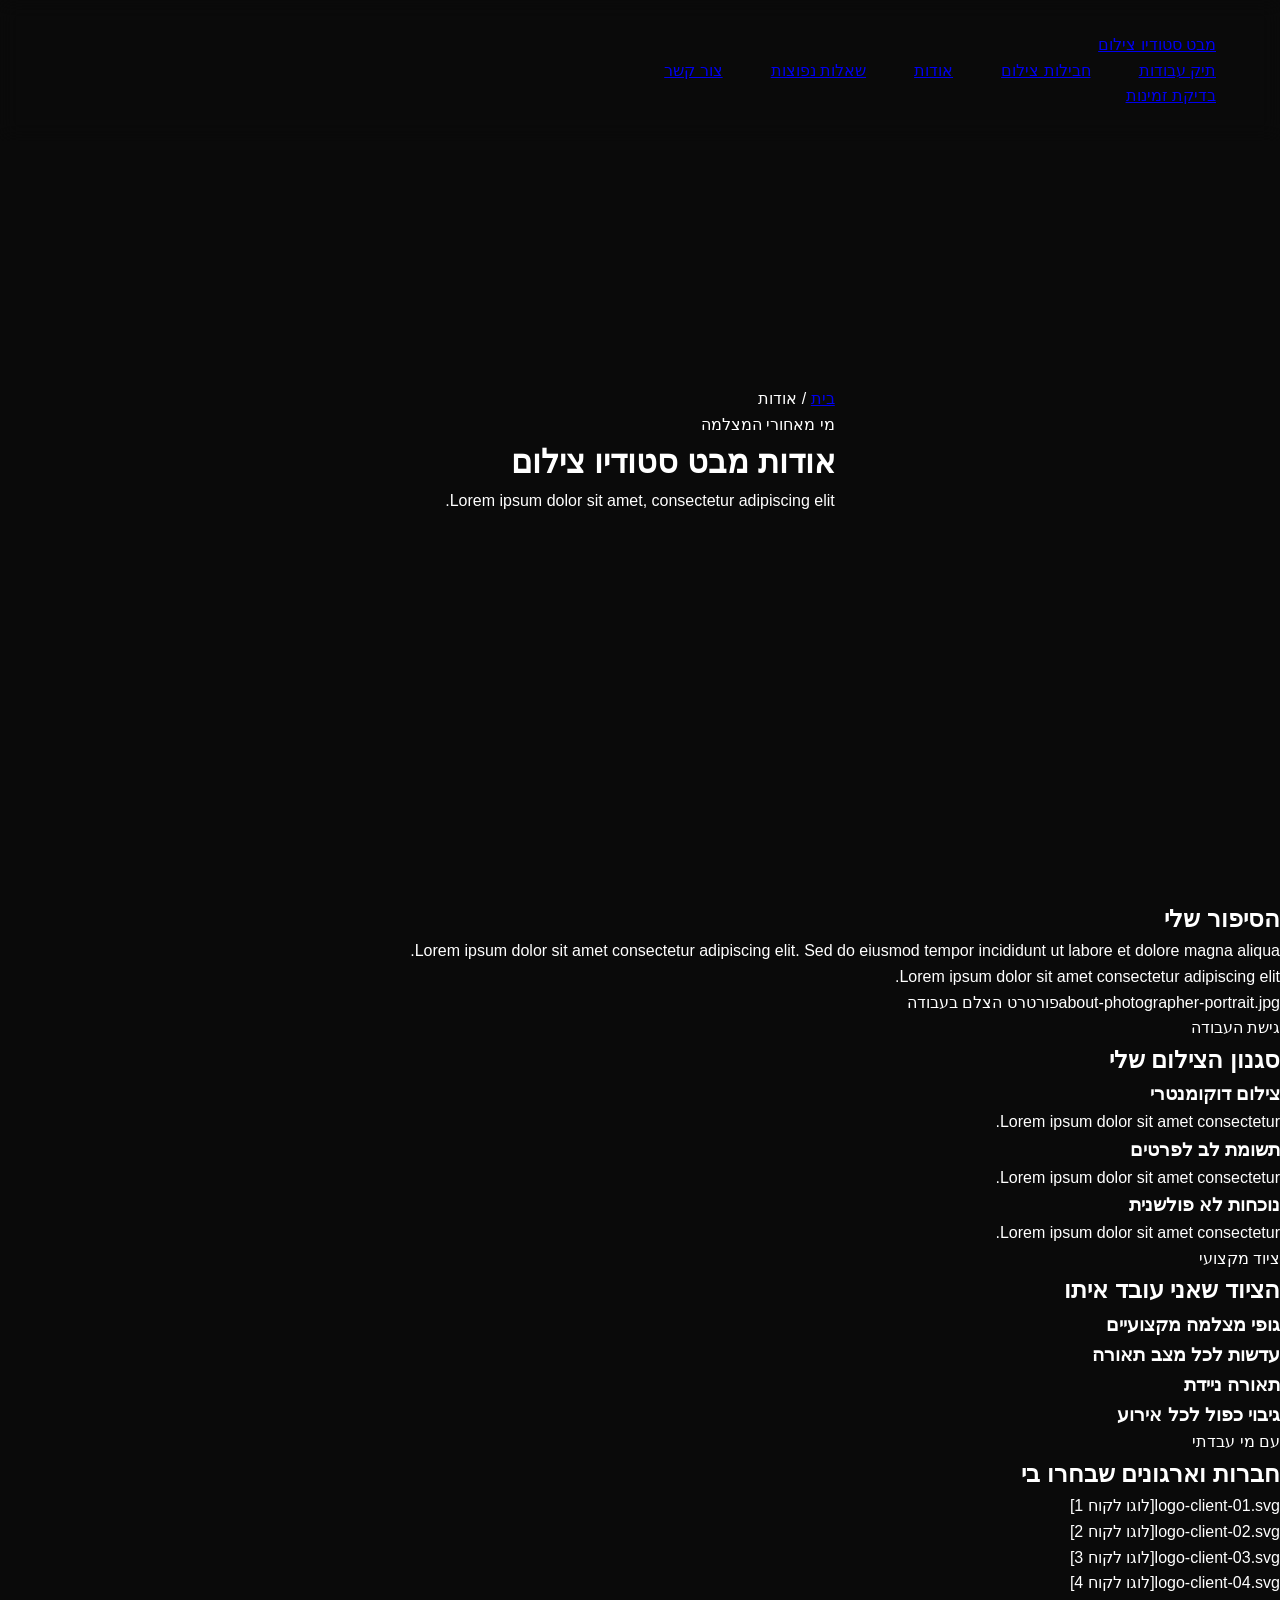
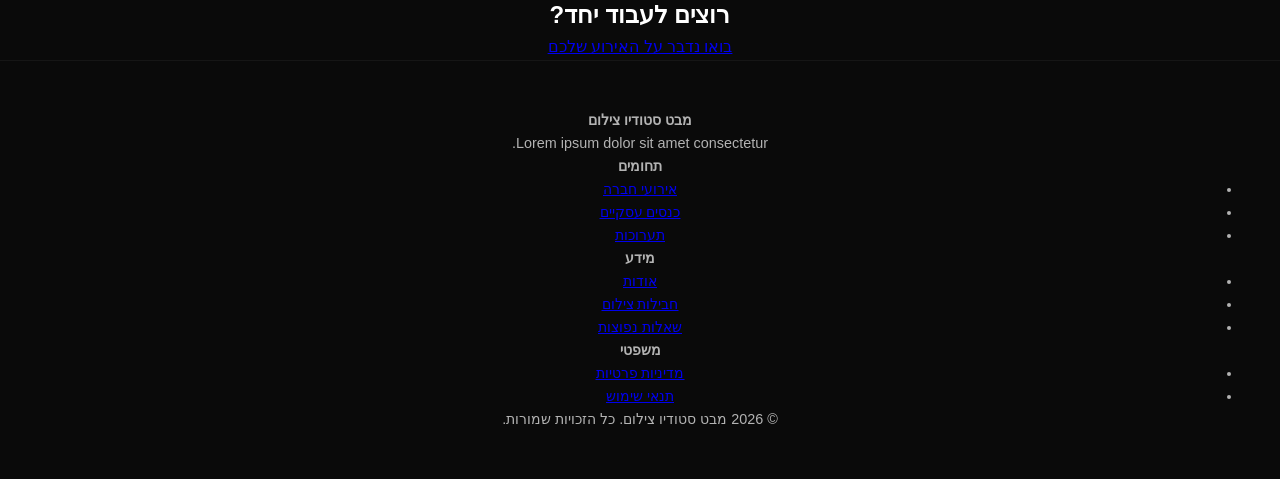
<file: about.html>
<!DOCTYPE html>
<html lang="he" dir="rtl">
<head>
<meta charset="UTF-8">
<meta name="viewport" content="width=device-width, initial-scale=1.0">
<title>אודות | צלם אירועים, כנסים ותערוכות – מבט</title>
<meta name="description" content="הכירו את הצלם מאחורי מבט סטודיו – ניסיון, סגנון צילום וגישה לעבודה עם ארגונים וחברות.">
<link href="https://fonts.googleapis.com/css2?family=Heebo:wght@400;500;700;800;900&display=swap" rel="stylesheet">
<link rel="stylesheet" href="style.css">
<script src="script.js" defer></script>
</head>
<body>

<nav class="nav"><div class="container">
  <a href="index.html" class="nav-logo"><span>מבט</span> סטודיו צילום</a>
  <ul class="nav-links">
    <li><a href="portfolio.html">תיק עבודות</a></li>
    <li><a href="services.html">חבילות צילום</a></li>
    <li><a href="about.html">אודות</a></li>
    <li><a href="faq.html">שאלות נפוצות</a></li>
    <li><a href="contact.html">צור קשר</a></li>
  </ul>
  <a href="contact.html" class="nav-cta">בדיקת זמינות</a>
</div></nav>

<header class="hero">
  <div class="container">
    <p class="breadcrumb"><a href="index.html">בית</a> / אודות</p>
    <p class="eyebrow">מי מאחורי המצלמה</p>
    <h1>אודות מבט סטודיו צילום</h1>
    <p class="lead">Lorem ipsum dolor sit amet, consectetur adipiscing elit.</p>
  </div>
</header>

<section>
  <div class="container grid grid-2">
    <div>
      <h2>הסיפור שלי</h2>
      <p>Lorem ipsum dolor sit amet consectetur adipiscing elit. Sed do eiusmod tempor incididunt ut labore et dolore magna aliqua.</p>
      <p>Lorem ipsum dolor sit amet consectetur adipiscing elit.</p>
    </div>
    <div class="img-ph"><span class="fname">about-photographer-portrait.jpg</span>פורטרט הצלם בעבודה</div>
  </div>
</section>

<section class="section-alt">
  <div class="container">
    <p class="eyebrow">גישת העבודה</p>
    <h2>סגנון הצילום שלי</h2>
    <div class="grid grid-3">
      <div class="card"><h3>צילום דוקומנטרי</h3><p>Lorem ipsum dolor sit amet consectetur.</p></div>
      <div class="card"><h3>תשומת לב לפרטים</h3><p>Lorem ipsum dolor sit amet consectetur.</p></div>
      <div class="card"><h3>נוכחות לא פולשנית</h3><p>Lorem ipsum dolor sit amet consectetur.</p></div>
    </div>
  </div>
</section>

<section>
  <div class="container">
    <p class="eyebrow">ציוד מקצועי</p>
    <h2>הציוד שאני עובד איתו</h2>
    <div class="grid grid-4">
      <div class="card"><h3>גופי מצלמה מקצועיים</h3></div>
      <div class="card"><h3>עדשות לכל מצב תאורה</h3></div>
      <div class="card"><h3>תאורה ניידת</h3></div>
      <div class="card"><h3>גיבוי כפול לכל אירוע</h3></div>
    </div>
  </div>
</section>

<section class="section-alt">
  <div class="container">
    <p class="eyebrow">עם מי עבדתי</p>
    <h2>חברות וארגונים שבחרו בי</h2>
    <div class="grid grid-4">
      <div class="img-ph img-ph-light"><span class="fname">logo-client-01.svg</span>[לוגו לקוח 1]</div>
      <div class="img-ph img-ph-light"><span class="fname">logo-client-02.svg</span>[לוגו לקוח 2]</div>
      <div class="img-ph img-ph-light"><span class="fname">logo-client-03.svg</span>[לוגו לקוח 3]</div>
      <div class="img-ph img-ph-light"><span class="fname">logo-client-04.svg</span>[לוגו לקוח 4]</div>
    </div>
  </div>
</section>

<section class="section-dark">
  <div class="container" style="text-align:center;">
    <h2>רוצים לעבוד יחד?</h2>
    <div class="cta-row" style="justify-content:center;"><a href="contact.html" class="btn btn-primary">בואו נדבר על האירוע שלכם</a></div>
  </div>
</section>

<footer class="footer"><div class="container">
  <div class="grid grid-4">
    <div><h4>מבט סטודיו צילום</h4><p>Lorem ipsum dolor sit amet consectetur.</p></div>
    <div><h4>תחומים</h4><ul>
      <li><a href="portfolio.html">אירועי חברה</a></li>
      <li><a href="portfolio.html">כנסים עסקיים</a></li>
      <li><a href="portfolio.html">תערוכות</a></li>
    </ul></div>
    <div><h4>מידע</h4><ul>
      <li><a href="about.html">אודות</a></li>
      <li><a href="services.html">חבילות צילום</a></li>
      <li><a href="faq.html">שאלות נפוצות</a></li>
    </ul></div>
    <div><h4>משפטי</h4><ul>
      <li><a href="privacy.html">מדיניות פרטיות</a></li>
      <li><a href="terms.html">תנאי שימוש</a></li>
    </ul></div>
  </div>
  <div class="footer-bottom">© 2026 מבט סטודיו צילום. כל הזכויות שמורות.</div>
</div></footer>

</body>
</html>
</file>
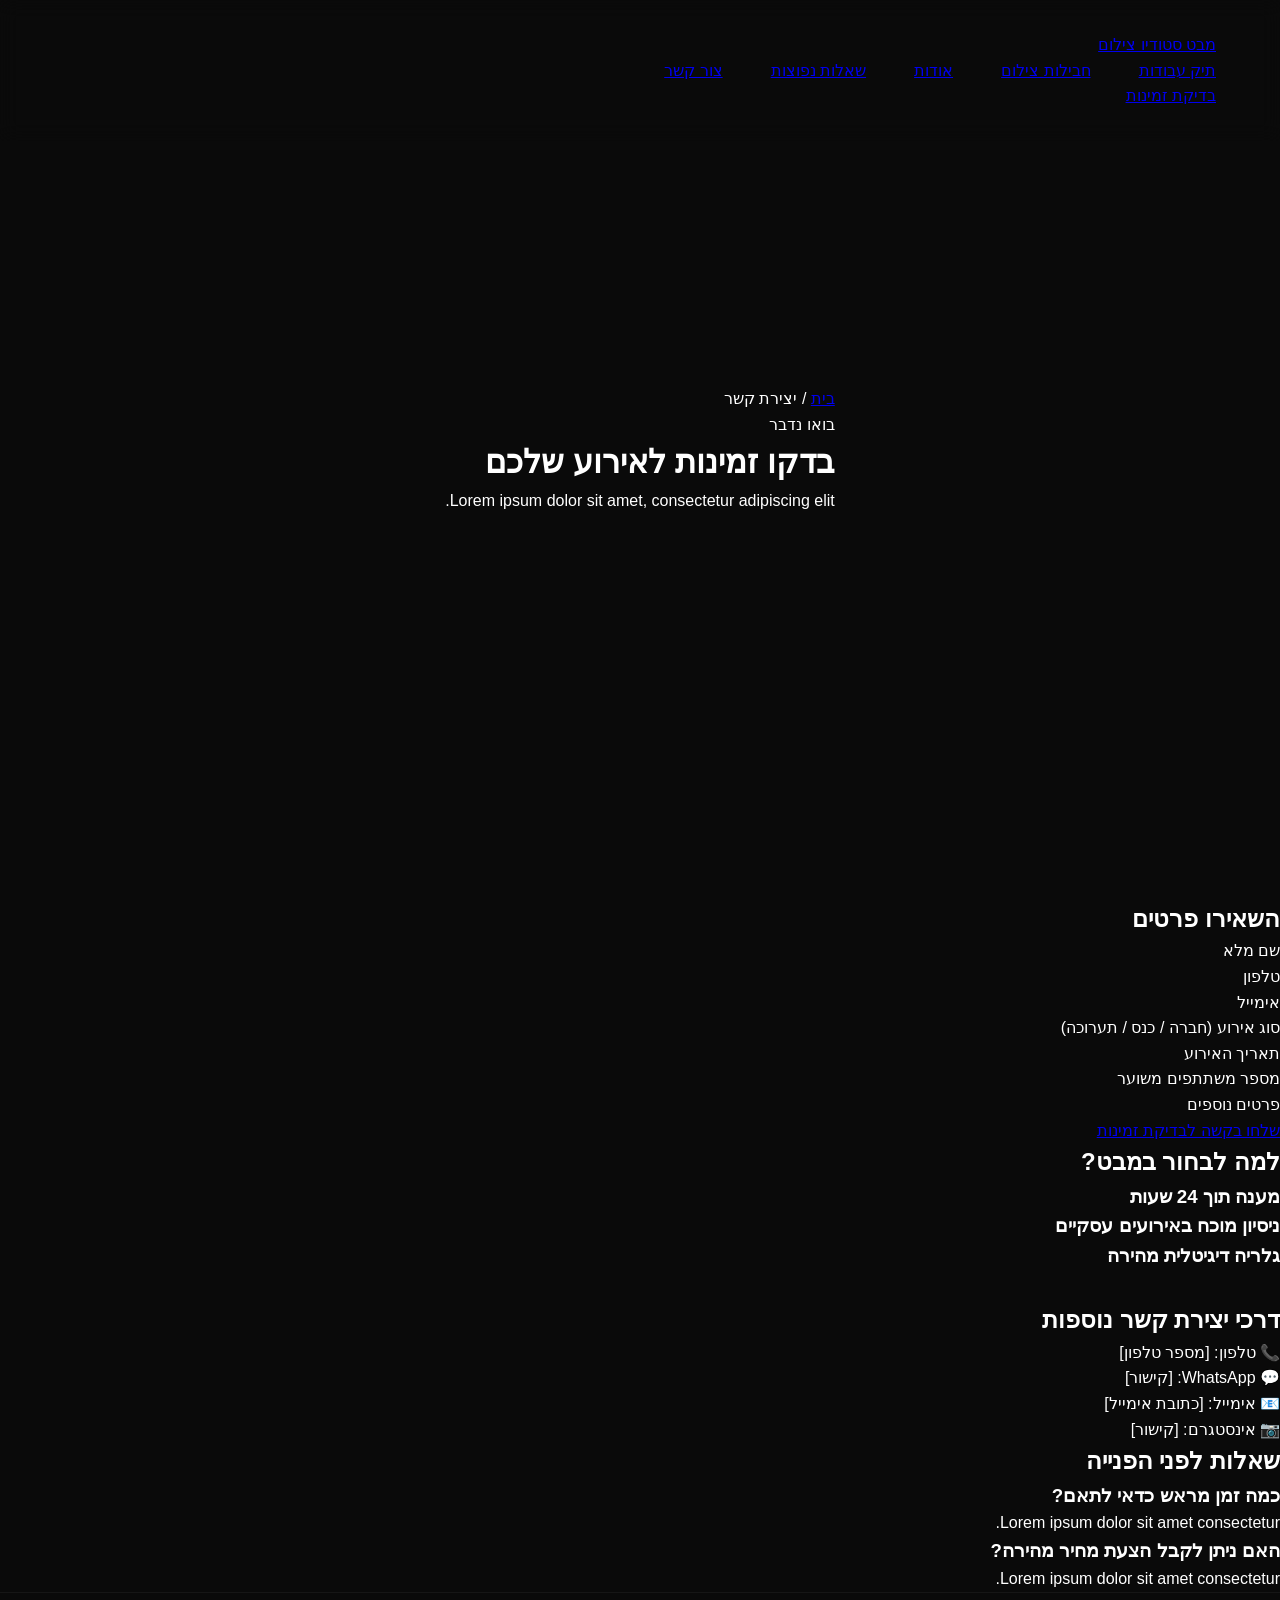
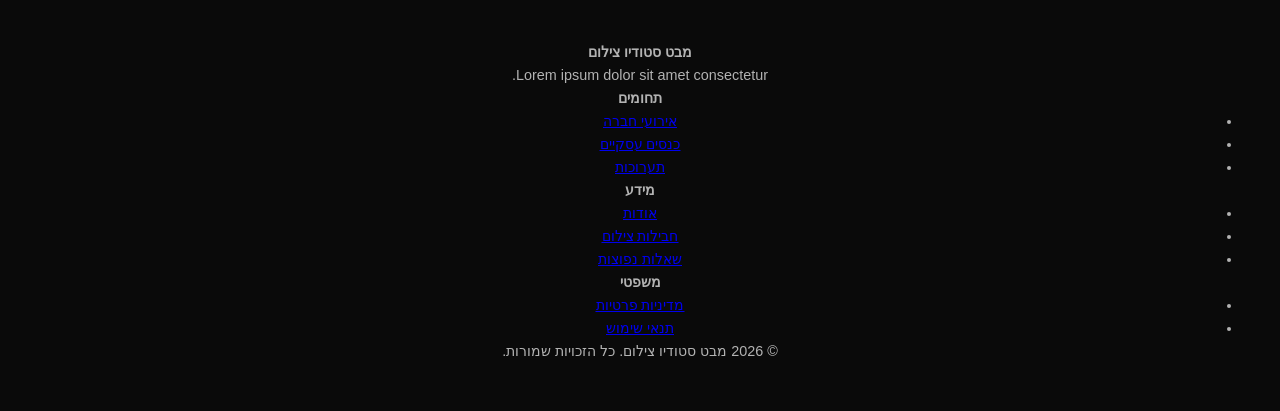
<file: contact.html>
<!DOCTYPE html>
<html lang="he" dir="rtl">
<head>
<meta charset="UTF-8">
<meta name="viewport" content="width=device-width, initial-scale=1.0">
<title>צור קשר ובדיקת זמינות | מבט סטודיו צילום</title>
<meta name="description" content="צרו קשר לבדיקת זמינות צלם לאירוע החברה, הכנס או התערוכה שלכם.">
<link href="https://fonts.googleapis.com/css2?family=Heebo:wght@400;500;700;800;900&display=swap" rel="stylesheet">
<link rel="stylesheet" href="style.css">
<script src="script.js" defer></script>
</head>
<body>

<nav class="nav"><div class="container">
  <a href="index.html" class="nav-logo"><span>מבט</span> סטודיו צילום</a>
  <ul class="nav-links">
    <li><a href="portfolio.html">תיק עבודות</a></li>
    <li><a href="services.html">חבילות צילום</a></li>
    <li><a href="about.html">אודות</a></li>
    <li><a href="faq.html">שאלות נפוצות</a></li>
    <li><a href="contact.html">צור קשר</a></li>
  </ul>
  <a href="contact.html" class="nav-cta">בדיקת זמינות</a>
</div></nav>

<header class="hero">
  <div class="container">
    <p class="breadcrumb"><a href="index.html">בית</a> / יצירת קשר</p>
    <p class="eyebrow">בואו נדבר</p>
    <h1>בדקו זמינות לאירוע שלכם</h1>
    <p class="lead">Lorem ipsum dolor sit amet, consectetur adipiscing elit.</p>
  </div>
</header>

<section>
  <div class="container grid grid-2">

    <div class="card">
      <h2>השאירו פרטים</h2>
      <form>
        <p><label>שם מלא</label></p>
        <p><label>טלפון</label></p>
        <p><label>אימייל</label></p>
        <p><label>סוג אירוע (חברה / כנס / תערוכה)</label></p>
        <p><label>תאריך האירוע</label></p>
        <p><label>מספר משתתפים משוער</label></p>
        <p><label>פרטים נוספים</label></p>
        <a href="#" class="btn btn-primary">שלחו בקשה לבדיקת זמינות</a>
      </form>
    </div>

    <div>
      <h2>למה לבחור במבט?</h2>
      <div class="grid">
        <div class="card"><h3>מענה תוך 24 שעות</h3></div>
        <div class="card"><h3>ניסיון מוכח באירועים עסקיים</h3></div>
        <div class="card"><h3>גלריה דיגיטלית מהירה</h3></div>
      </div>

      <h2 style="margin-top:30px;">דרכי יצירת קשר נוספות</h2>
      <p>📞 טלפון: [מספר טלפון]</p>
      <p>💬 WhatsApp: [קישור]</p>
      <p>📧 אימייל: [כתובת אימייל]</p>
      <p>📷 אינסטגרם: [קישור]</p>
    </div>

  </div>
</section>

<section class="section-alt">
  <div class="container">
    <h2>שאלות לפני הפנייה</h2>
    <div class="faq-item"><h3>כמה זמן מראש כדאי לתאם?</h3><p>Lorem ipsum dolor sit amet consectetur.</p></div>
    <div class="faq-item"><h3>האם ניתן לקבל הצעת מחיר מהירה?</h3><p>Lorem ipsum dolor sit amet consectetur.</p></div>
  </div>
</section>

<footer class="footer"><div class="container">
  <div class="grid grid-4">
    <div><h4>מבט סטודיו צילום</h4><p>Lorem ipsum dolor sit amet consectetur.</p></div>
    <div><h4>תחומים</h4><ul>
      <li><a href="portfolio.html">אירועי חברה</a></li>
      <li><a href="portfolio.html">כנסים עסקיים</a></li>
      <li><a href="portfolio.html">תערוכות</a></li>
    </ul></div>
    <div><h4>מידע</h4><ul>
      <li><a href="about.html">אודות</a></li>
      <li><a href="services.html">חבילות צילום</a></li>
      <li><a href="faq.html">שאלות נפוצות</a></li>
    </ul></div>
    <div><h4>משפטי</h4><ul>
      <li><a href="privacy.html">מדיניות פרטיות</a></li>
      <li><a href="terms.html">תנאי שימוש</a></li>
    </ul></div>
  </div>
  <div class="footer-bottom">© 2026 מבט סטודיו צילום. כל הזכויות שמורות.</div>
</div></footer>

</body>
</html>
</file>
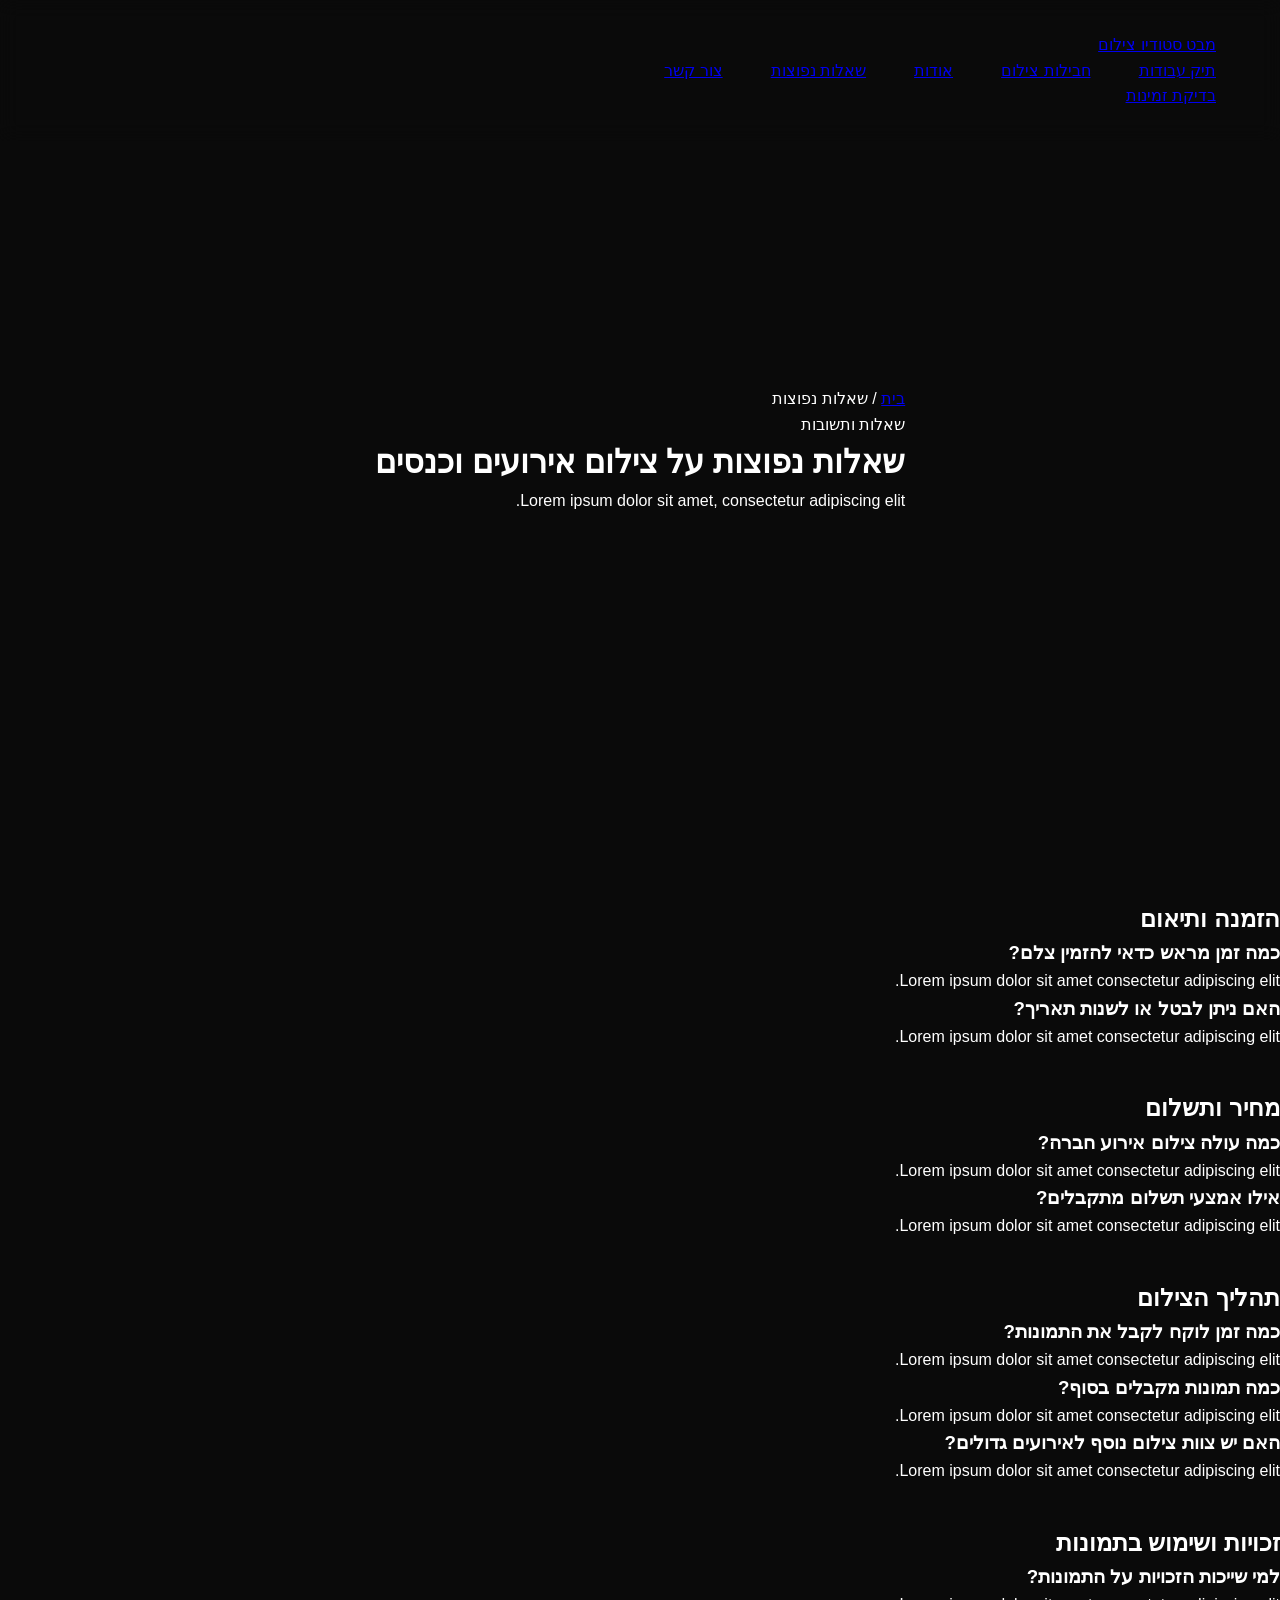
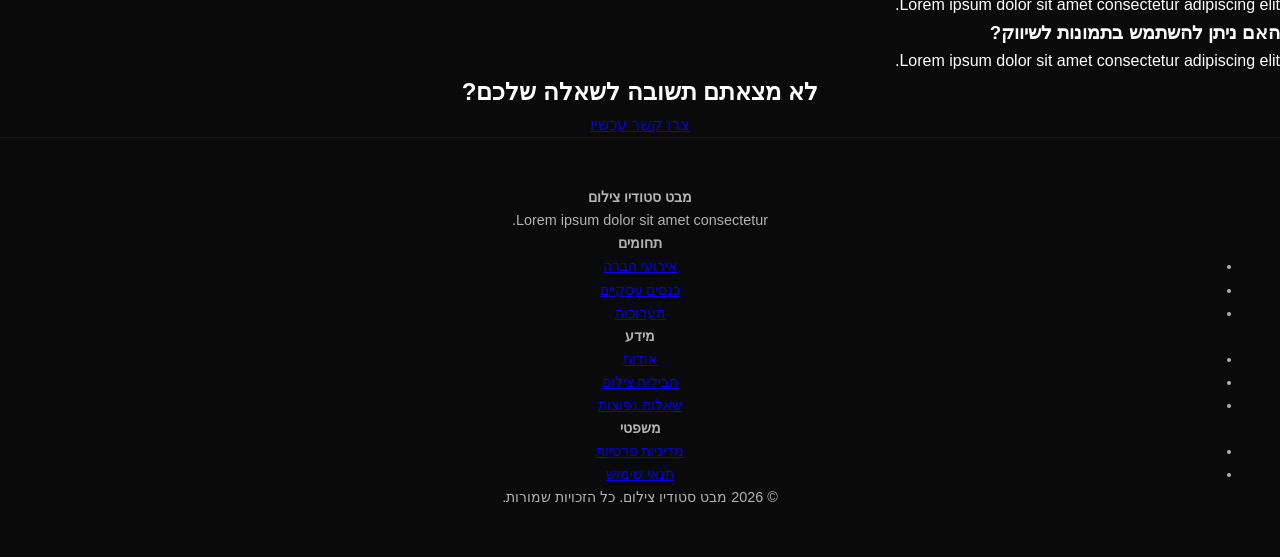
<file: faq.html>
<!DOCTYPE html>
<html lang="he" dir="rtl">
<head>
<meta charset="UTF-8">
<meta name="viewport" content="width=device-width, initial-scale=1.0">
<title>שאלות נפוצות | צילום אירועים, כנסים ותערוכות – מבט</title>
<meta name="description" content="תשובות לשאלות נפוצות על הזמנת צלם לאירועים, כנסים ותערוכות, מחירים וזמני מסירה.">
<link href="https://fonts.googleapis.com/css2?family=Heebo:wght@400;500;700;800;900&display=swap" rel="stylesheet">
<link rel="stylesheet" href="style.css">
<script src="script.js" defer></script>
</head>
<body>

<nav class="nav"><div class="container">
  <a href="index.html" class="nav-logo"><span>מבט</span> סטודיו צילום</a>
  <ul class="nav-links">
    <li><a href="portfolio.html">תיק עבודות</a></li>
    <li><a href="services.html">חבילות צילום</a></li>
    <li><a href="about.html">אודות</a></li>
    <li><a href="faq.html">שאלות נפוצות</a></li>
    <li><a href="contact.html">צור קשר</a></li>
  </ul>
  <a href="contact.html" class="nav-cta">בדיקת זמינות</a>
</div></nav>

<header class="hero">
  <div class="container">
    <p class="breadcrumb"><a href="index.html">בית</a> / שאלות נפוצות</p>
    <p class="eyebrow">שאלות ותשובות</p>
    <h1>שאלות נפוצות על צילום אירועים וכנסים</h1>
    <p class="lead">Lorem ipsum dolor sit amet, consectetur adipiscing elit.</p>
  </div>
</header>

<section>
  <div class="container">

    <h2>הזמנה ותיאום</h2>
    <div class="faq-item"><h3>כמה זמן מראש כדאי להזמין צלם?</h3><p>Lorem ipsum dolor sit amet consectetur adipiscing elit.</p></div>
    <div class="faq-item"><h3>האם ניתן לבטל או לשנות תאריך?</h3><p>Lorem ipsum dolor sit amet consectetur adipiscing elit.</p></div>

    <h2 style="margin-top:40px;">מחיר ותשלום</h2>
    <div class="faq-item"><h3>כמה עולה צילום אירוע חברה?</h3><p>Lorem ipsum dolor sit amet consectetur adipiscing elit.</p></div>
    <div class="faq-item"><h3>אילו אמצעי תשלום מתקבלים?</h3><p>Lorem ipsum dolor sit amet consectetur adipiscing elit.</p></div>

    <h2 style="margin-top:40px;">תהליך הצילום</h2>
    <div class="faq-item"><h3>כמה זמן לוקח לקבל את התמונות?</h3><p>Lorem ipsum dolor sit amet consectetur adipiscing elit.</p></div>
    <div class="faq-item"><h3>כמה תמונות מקבלים בסוף?</h3><p>Lorem ipsum dolor sit amet consectetur adipiscing elit.</p></div>
    <div class="faq-item"><h3>האם יש צוות צילום נוסף לאירועים גדולים?</h3><p>Lorem ipsum dolor sit amet consectetur adipiscing elit.</p></div>

    <h2 style="margin-top:40px;">זכויות ושימוש בתמונות</h2>
    <div class="faq-item"><h3>למי שייכות הזכויות על התמונות?</h3><p>Lorem ipsum dolor sit amet consectetur adipiscing elit.</p></div>
    <div class="faq-item"><h3>האם ניתן להשתמש בתמונות לשיווק?</h3><p>Lorem ipsum dolor sit amet consectetur adipiscing elit.</p></div>

  </div>
</section>

<section class="section-dark">
  <div class="container" style="text-align:center;">
    <h2>לא מצאתם תשובה לשאלה שלכם?</h2>
    <div class="cta-row" style="justify-content:center;"><a href="contact.html" class="btn btn-primary">צרו קשר עכשיו</a></div>
  </div>
</section>

<footer class="footer"><div class="container">
  <div class="grid grid-4">
    <div><h4>מבט סטודיו צילום</h4><p>Lorem ipsum dolor sit amet consectetur.</p></div>
    <div><h4>תחומים</h4><ul>
      <li><a href="portfolio.html">אירועי חברה</a></li>
      <li><a href="portfolio.html">כנסים עסקיים</a></li>
      <li><a href="portfolio.html">תערוכות</a></li>
    </ul></div>
    <div><h4>מידע</h4><ul>
      <li><a href="about.html">אודות</a></li>
      <li><a href="services.html">חבילות צילום</a></li>
      <li><a href="faq.html">שאלות נפוצות</a></li>
    </ul></div>
    <div><h4>משפטי</h4><ul>
      <li><a href="privacy.html">מדיניות פרטיות</a></li>
      <li><a href="terms.html">תנאי שימוש</a></li>
    </ul></div>
  </div>
  <div class="footer-bottom">© 2026 מבט סטודיו צילום. כל הזכויות שמורות.</div>
</div></footer>

</body>
</html>
</file>
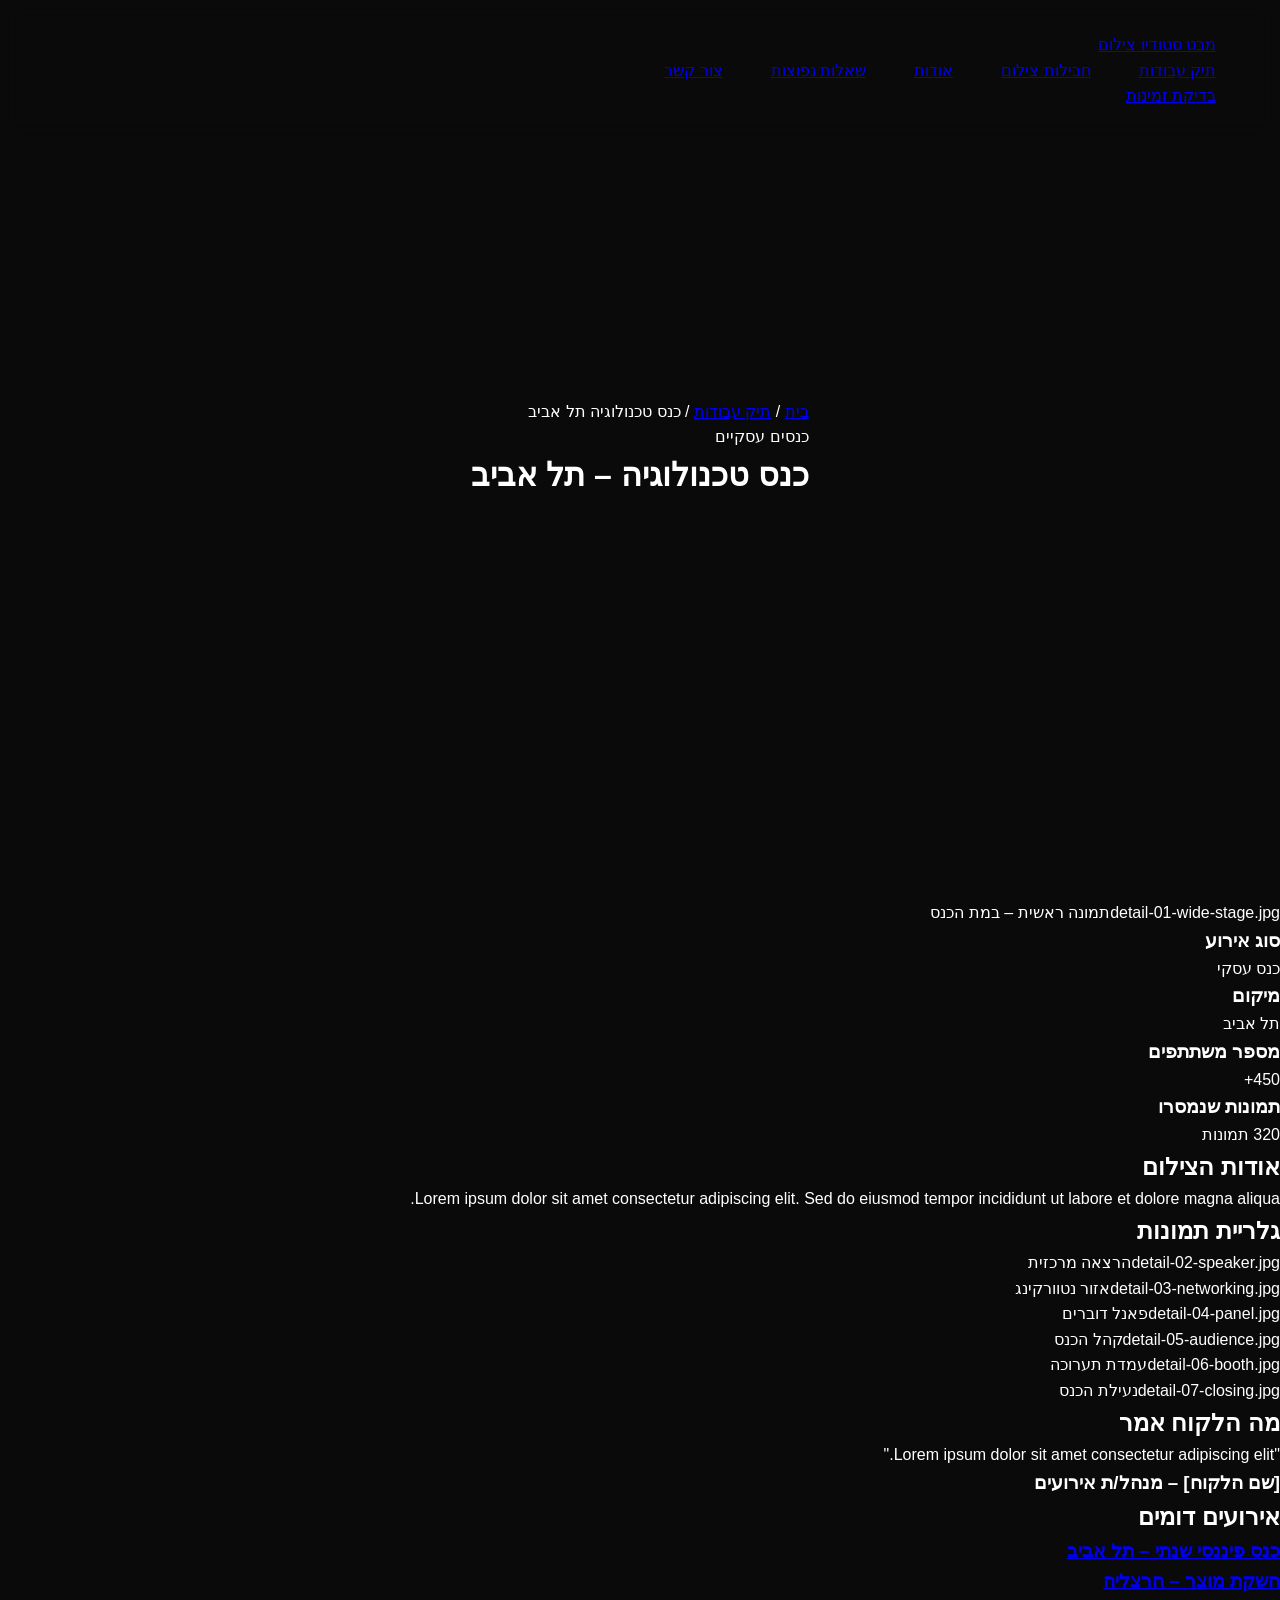
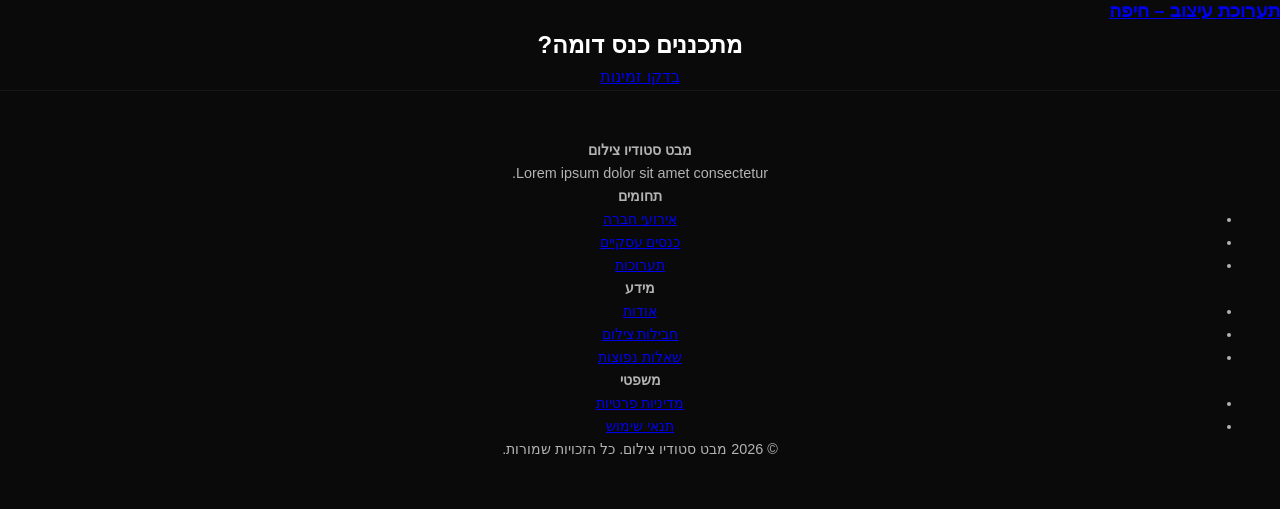
<file: portfolio-detail.html>
<!DOCTYPE html>
<html lang="he" dir="rtl">
<head>
<meta charset="UTF-8">
<meta name="viewport" content="width=device-width, initial-scale=1.0">
<title>כנס טכנולוגיה תל אביב | צילום כנסים עסקיים – מבט</title>
<meta name="description" content="גלריית תמונות מצילום כנס טכנולוגיה בתל אביב – פרטי האירוע, סגנון הצילום והתוצרים.">
<link href="https://fonts.googleapis.com/css2?family=Heebo:wght@400;500;700;800;900&display=swap" rel="stylesheet">
<link rel="stylesheet" href="style.css">
<script src="script.js" defer></script>
</head>
<body>

<nav class="nav"><div class="container">
  <a href="index.html" class="nav-logo"><span>מבט</span> סטודיו צילום</a>
  <ul class="nav-links">
    <li><a href="portfolio.html">תיק עבודות</a></li>
    <li><a href="services.html">חבילות צילום</a></li>
    <li><a href="about.html">אודות</a></li>
    <li><a href="faq.html">שאלות נפוצות</a></li>
    <li><a href="contact.html">צור קשר</a></li>
  </ul>
  <a href="contact.html" class="nav-cta">בדיקת זמינות</a>
</div></nav>

<header class="hero">
  <div class="container">
    <p class="breadcrumb"><a href="index.html">בית</a> / <a href="portfolio.html">תיק עבודות</a> / כנס טכנולוגיה תל אביב</p>
    <p class="eyebrow">כנסים עסקיים</p>
    <h1>כנס טכנולוגיה – תל אביב</h1>
  </div>
</header>

<section>
  <div class="container">
    <div class="img-ph img-ph-wide"><span class="fname">detail-01-wide-stage.jpg</span>תמונה ראשית – במת הכנס</div>
  </div>
</section>

<section class="section-alt">
  <div class="container grid grid-4">
    <div class="card"><h3>סוג אירוע</h3><p>כנס עסקי</p></div>
    <div class="card"><h3>מיקום</h3><p>תל אביב</p></div>
    <div class="card"><h3>מספר משתתפים</h3><p>450+</p></div>
    <div class="card"><h3>תמונות שנמסרו</h3><p>320 תמונות</p></div>
  </div>
</section>

<section>
  <div class="container">
    <h2>אודות הצילום</h2>
    <p>Lorem ipsum dolor sit amet consectetur adipiscing elit. Sed do eiusmod tempor incididunt ut labore et dolore magna aliqua.</p>
  </div>
</section>

<section class="section-alt">
  <div class="container">
    <h2>גלריית תמונות</h2>
    <div class="grid grid-3">
      <div class="img-ph img-ph-light"><span class="fname">detail-02-speaker.jpg</span>הרצאה מרכזית</div>
      <div class="img-ph img-ph-light"><span class="fname">detail-03-networking.jpg</span>אזור נטוורקינג</div>
      <div class="img-ph img-ph-light"><span class="fname">detail-04-panel.jpg</span>פאנל דוברים</div>
      <div class="img-ph img-ph-light"><span class="fname">detail-05-audience.jpg</span>קהל הכנס</div>
      <div class="img-ph img-ph-light"><span class="fname">detail-06-booth.jpg</span>עמדת תערוכה</div>
      <div class="img-ph img-ph-light"><span class="fname">detail-07-closing.jpg</span>נעילת הכנס</div>
    </div>
  </div>
</section>

<section>
  <div class="container card">
    <h2>מה הלקוח אמר</h2>
    <p>"Lorem ipsum dolor sit amet consectetur adipiscing elit."</p>
    <h3>[שם הלקוח] – מנהל/ת אירועים</h3>
  </div>
</section>

<section class="section-alt">
  <div class="container">
    <h2>אירועים דומים</h2>
    <div class="grid grid-3">
      <a href="portfolio-detail.html" class="card"><h3>כנס פיננסי שנתי – תל אביב</h3></a>
      <a href="portfolio-detail.html" class="card"><h3>השקת מוצר – הרצליה</h3></a>
      <a href="portfolio-detail.html" class="card"><h3>תערוכת עיצוב – חיפה</h3></a>
    </div>
  </div>
</section>

<section class="section-dark">
  <div class="container" style="text-align:center;">
    <h2>מתכננים כנס דומה?</h2>
    <div class="cta-row" style="justify-content:center;"><a href="contact.html" class="btn btn-primary">בדקו זמינות</a></div>
  </div>
</section>

<footer class="footer"><div class="container">
  <div class="grid grid-4">
    <div><h4>מבט סטודיו צילום</h4><p>Lorem ipsum dolor sit amet consectetur.</p></div>
    <div><h4>תחומים</h4><ul>
      <li><a href="portfolio.html">אירועי חברה</a></li>
      <li><a href="portfolio.html">כנסים עסקיים</a></li>
      <li><a href="portfolio.html">תערוכות</a></li>
    </ul></div>
    <div><h4>מידע</h4><ul>
      <li><a href="about.html">אודות</a></li>
      <li><a href="services.html">חבילות צילום</a></li>
      <li><a href="faq.html">שאלות נפוצות</a></li>
    </ul></div>
    <div><h4>משפטי</h4><ul>
      <li><a href="privacy.html">מדיניות פרטיות</a></li>
      <li><a href="terms.html">תנאי שימוש</a></li>
    </ul></div>
  </div>
  <div class="footer-bottom">© 2026 מבט סטודיו צילום. כל הזכויות שמורות.</div>
</div></footer>

</body>
</html>
</file>
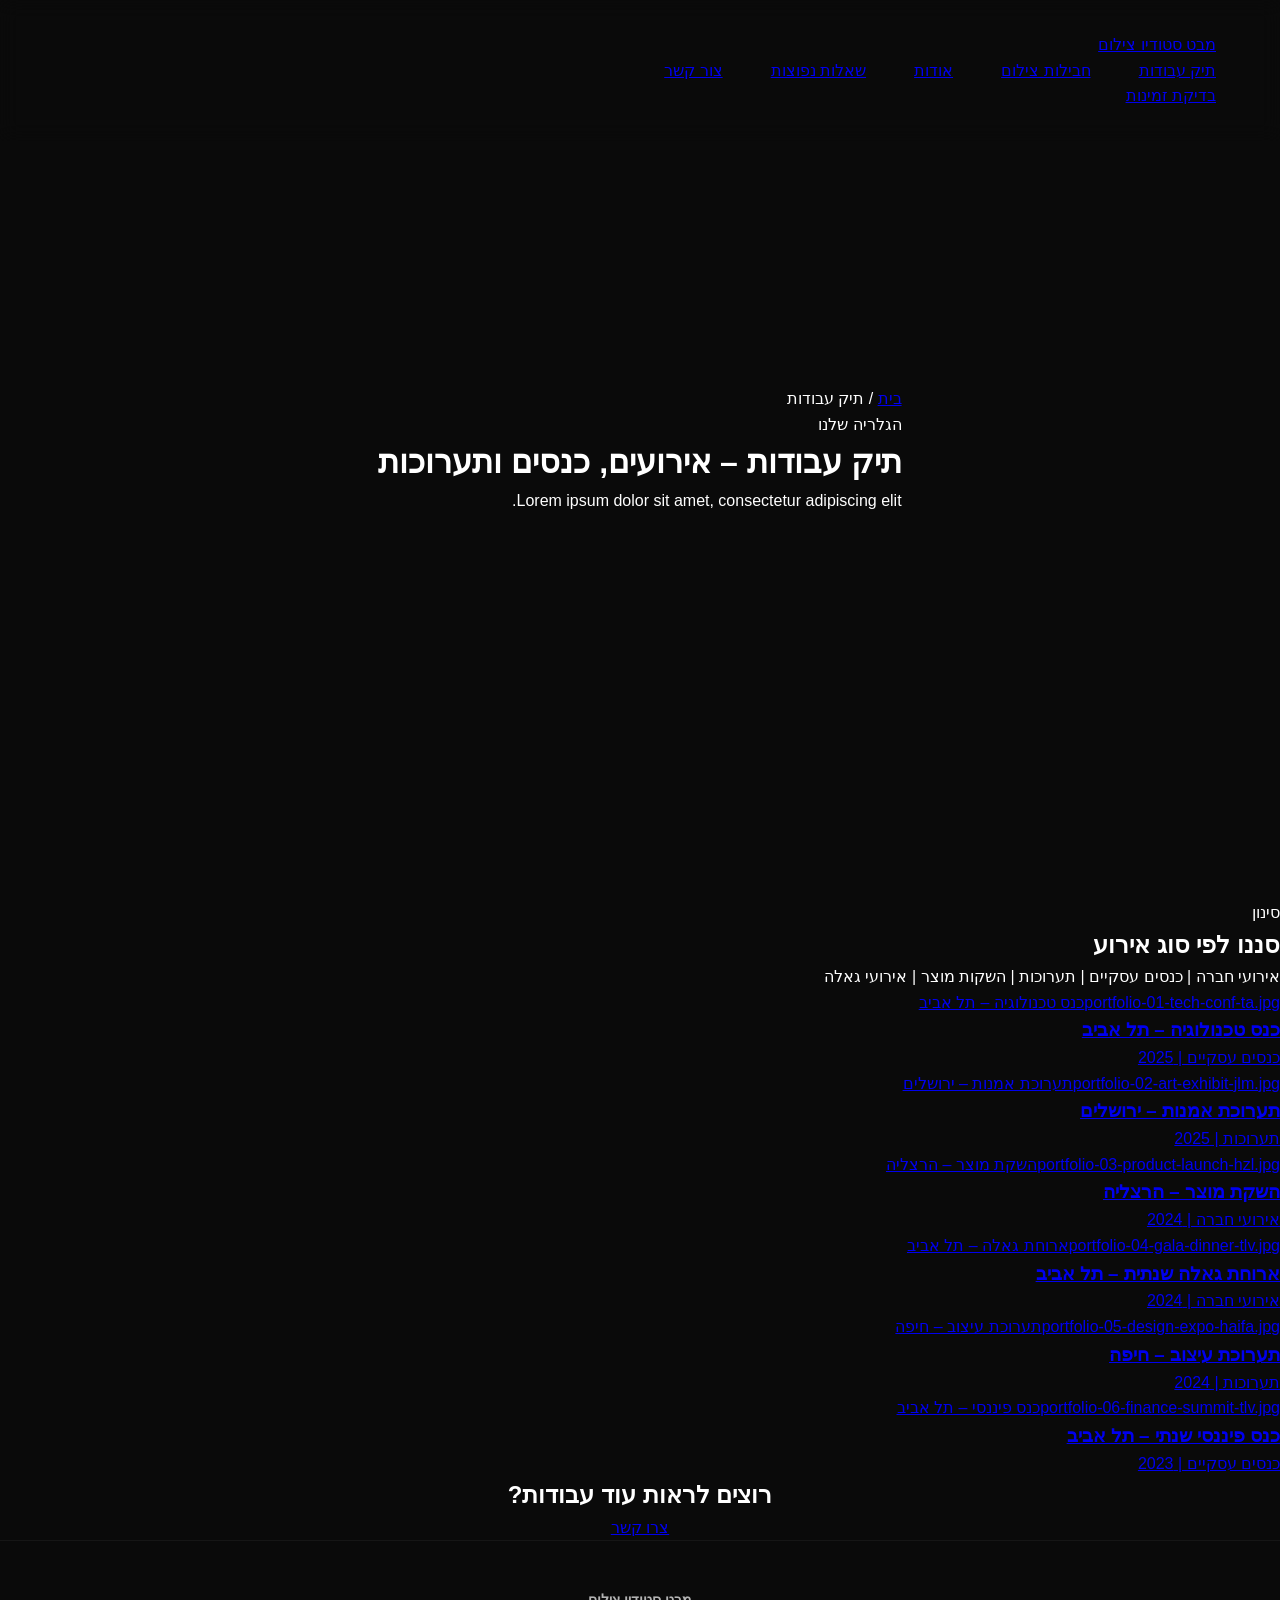
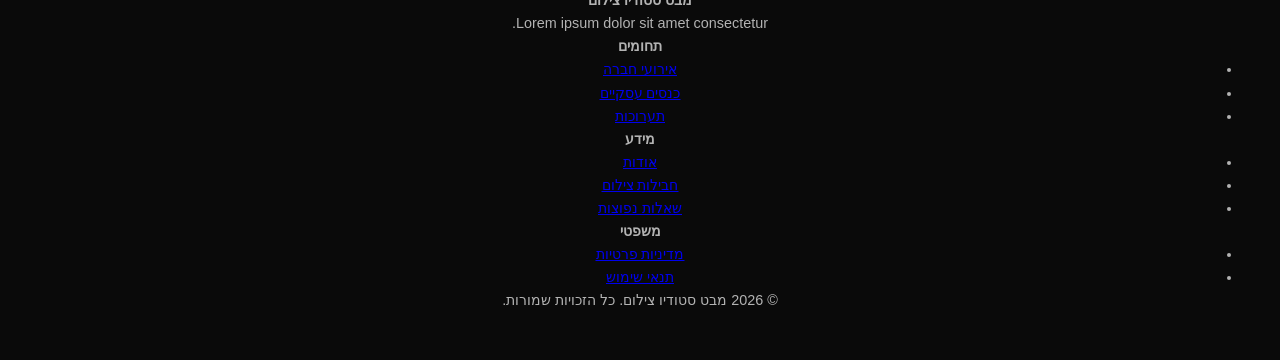
<file: portfolio.html>
<!DOCTYPE html>
<html lang="he" dir="rtl">
<head>
<meta charset="UTF-8">
<meta name="viewport" content="width=device-width, initial-scale=1.0">
<title>תיק עבודות | צילום אירועים, כנסים ותערוכות – מבט</title>
<meta name="description" content="גלריית עבודות מצילום אירועי חברה, כנסים עסקיים ותערוכות. צפו בפרויקטים נבחרים.">
<link href="https://fonts.googleapis.com/css2?family=Heebo:wght@400;500;700;800;900&display=swap" rel="stylesheet">
<link rel="stylesheet" href="style.css">
<script src="script.js" defer></script>
</head>
<body>

<nav class="nav"><div class="container">
  <a href="index.html" class="nav-logo"><span>מבט</span> סטודיו צילום</a>
  <ul class="nav-links">
    <li><a href="portfolio.html">תיק עבודות</a></li>
    <li><a href="services.html">חבילות צילום</a></li>
    <li><a href="about.html">אודות</a></li>
    <li><a href="faq.html">שאלות נפוצות</a></li>
    <li><a href="contact.html">צור קשר</a></li>
  </ul>
  <a href="contact.html" class="nav-cta">בדיקת זמינות</a>
</div></nav>

<header class="hero">
  <div class="container">
    <p class="breadcrumb"><a href="index.html">בית</a> / תיק עבודות</p>
    <p class="eyebrow">הגלריה שלנו</p>
    <h1>תיק עבודות – אירועים, כנסים ותערוכות</h1>
    <p class="lead">Lorem ipsum dolor sit amet, consectetur adipiscing elit.</p>
  </div>
</header>

<section>
  <div class="container">
    <p class="eyebrow">סינון</p>
    <h2>סננו לפי סוג אירוע</h2>
    <p>אירועי חברה | כנסים עסקיים | תערוכות | השקות מוצר | אירועי גאלה</p>
  </div>
</section>

<section class="section-alt">
  <div class="container grid grid-3">

    <a href="portfolio-detail.html" class="card">
      <div class="img-ph img-ph-light"><span class="fname">portfolio-01-tech-conf-ta.jpg</span>כנס טכנולוגיה – תל אביב</div>
      <h3>כנס טכנולוגיה – תל אביב</h3>
      <p>כנסים עסקיים | 2025</p>
    </a>

    <a href="portfolio-detail.html" class="card">
      <div class="img-ph img-ph-light"><span class="fname">portfolio-02-art-exhibit-jlm.jpg</span>תערוכת אמנות – ירושלים</div>
      <h3>תערוכת אמנות – ירושלים</h3>
      <p>תערוכות | 2025</p>
    </a>

    <a href="portfolio-detail.html" class="card">
      <div class="img-ph img-ph-light"><span class="fname">portfolio-03-product-launch-hzl.jpg</span>השקת מוצר – הרצליה</div>
      <h3>השקת מוצר – הרצליה</h3>
      <p>אירועי חברה | 2024</p>
    </a>

    <a href="portfolio-detail.html" class="card">
      <div class="img-ph img-ph-light"><span class="fname">portfolio-04-gala-dinner-tlv.jpg</span>ארוחת גאלה – תל אביב</div>
      <h3>ארוחת גאלה שנתית – תל אביב</h3>
      <p>אירועי חברה | 2024</p>
    </a>

    <a href="portfolio-detail.html" class="card">
      <div class="img-ph img-ph-light"><span class="fname">portfolio-05-design-expo-haifa.jpg</span>תערוכת עיצוב – חיפה</div>
      <h3>תערוכת עיצוב – חיפה</h3>
      <p>תערוכות | 2024</p>
    </a>

    <a href="portfolio-detail.html" class="card">
      <div class="img-ph img-ph-light"><span class="fname">portfolio-06-finance-summit-tlv.jpg</span>כנס פיננסי – תל אביב</div>
      <h3>כנס פיננסי שנתי – תל אביב</h3>
      <p>כנסים עסקיים | 2023</p>
    </a>

  </div>
</section>

<section class="section-dark">
  <div class="container" style="text-align:center;">
    <h2>רוצים לראות עוד עבודות?</h2>
    <div class="cta-row" style="justify-content:center;"><a href="contact.html" class="btn btn-primary">צרו קשר</a></div>
  </div>
</section>

<footer class="footer"><div class="container">
  <div class="grid grid-4">
    <div><h4>מבט סטודיו צילום</h4><p>Lorem ipsum dolor sit amet consectetur.</p></div>
    <div><h4>תחומים</h4><ul>
      <li><a href="portfolio.html">אירועי חברה</a></li>
      <li><a href="portfolio.html">כנסים עסקיים</a></li>
      <li><a href="portfolio.html">תערוכות</a></li>
    </ul></div>
    <div><h4>מידע</h4><ul>
      <li><a href="about.html">אודות</a></li>
      <li><a href="services.html">חבילות צילום</a></li>
      <li><a href="faq.html">שאלות נפוצות</a></li>
    </ul></div>
    <div><h4>משפטי</h4><ul>
      <li><a href="privacy.html">מדיניות פרטיות</a></li>
      <li><a href="terms.html">תנאי שימוש</a></li>
    </ul></div>
  </div>
  <div class="footer-bottom">© 2026 מבט סטודיו צילום. כל הזכויות שמורות.</div>
</div></footer>

</body>
</html>
</file>
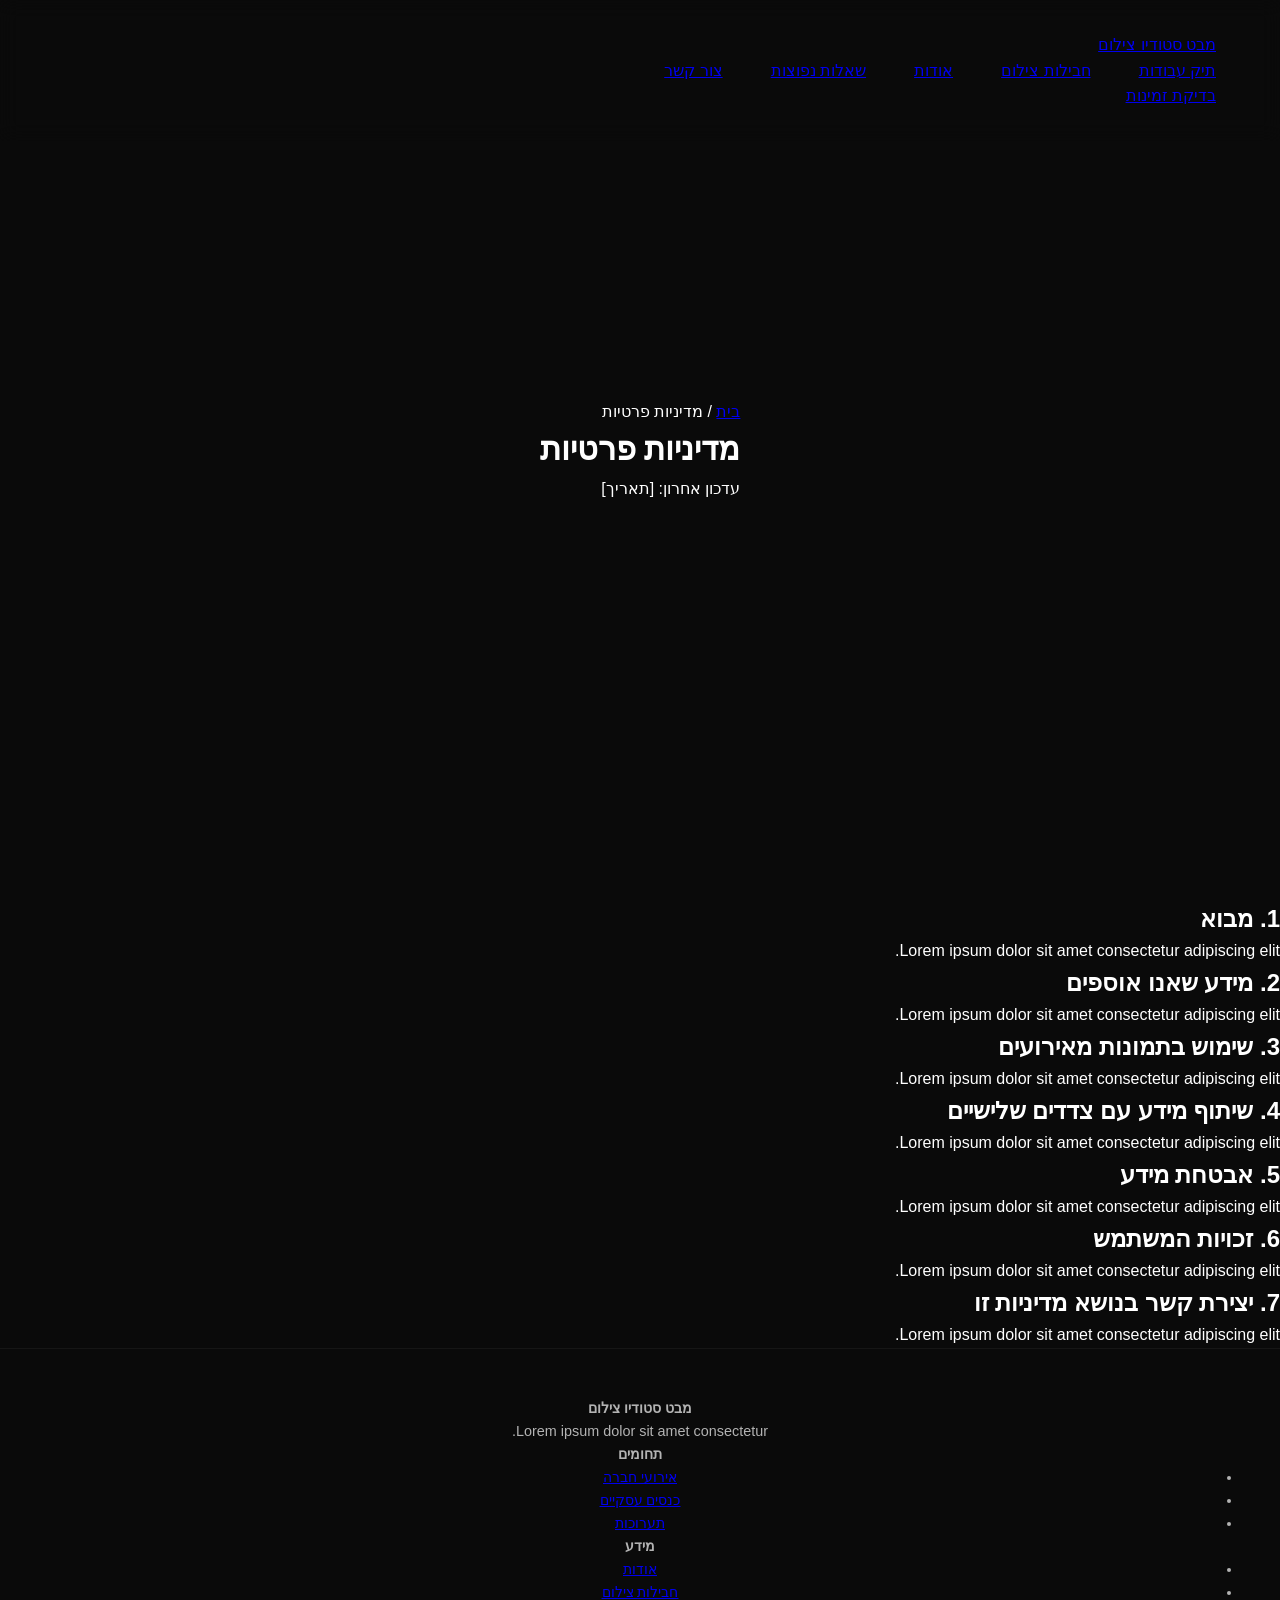
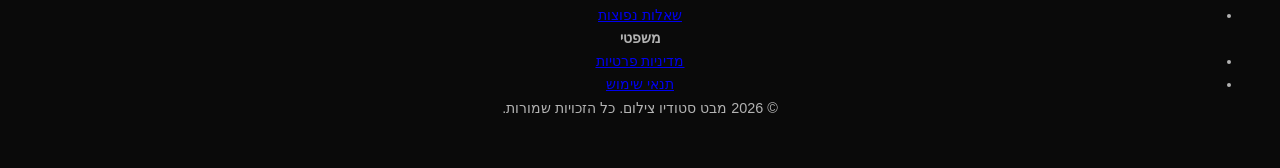
<file: privacy.html>
<!DOCTYPE html>
<html lang="he" dir="rtl">
<head>
<meta charset="UTF-8">
<meta name="viewport" content="width=device-width, initial-scale=1.0">
<title>מדיניות פרטיות | מבט סטודיו צילום</title>
<meta name="description" content="מדיניות הפרטיות של מבט סטודיו צילום.">
<link href="https://fonts.googleapis.com/css2?family=Heebo:wght@400;500;700;800;900&display=swap" rel="stylesheet">
<link rel="stylesheet" href="style.css">
<script src="script.js" defer></script>
</head>
<body>

<nav class="nav"><div class="container">
  <a href="index.html" class="nav-logo"><span>מבט</span> סטודיו צילום</a>
  <ul class="nav-links">
    <li><a href="portfolio.html">תיק עבודות</a></li>
    <li><a href="services.html">חבילות צילום</a></li>
    <li><a href="about.html">אודות</a></li>
    <li><a href="faq.html">שאלות נפוצות</a></li>
    <li><a href="contact.html">צור קשר</a></li>
  </ul>
  <a href="contact.html" class="nav-cta">בדיקת זמינות</a>
</div></nav>

<header class="hero">
  <div class="container">
    <p class="breadcrumb"><a href="index.html">בית</a> / מדיניות פרטיות</p>
    <h1>מדיניות פרטיות</h1>
    <p class="lead">עדכון אחרון: [תאריך]</p>
  </div>
</header>

<section>
  <div class="container">
    <h2>1. מבוא</h2><p>Lorem ipsum dolor sit amet consectetur adipiscing elit.</p>
<h2>2. מידע שאנו אוספים</h2><p>Lorem ipsum dolor sit amet consectetur adipiscing elit.</p>
<h2>3. שימוש בתמונות מאירועים</h2><p>Lorem ipsum dolor sit amet consectetur adipiscing elit.</p>
<h2>4. שיתוף מידע עם צדדים שלישיים</h2><p>Lorem ipsum dolor sit amet consectetur adipiscing elit.</p>
<h2>5. אבטחת מידע</h2><p>Lorem ipsum dolor sit amet consectetur adipiscing elit.</p>
<h2>6. זכויות המשתמש</h2><p>Lorem ipsum dolor sit amet consectetur adipiscing elit.</p>
<h2>7. יצירת קשר בנושא מדיניות זו</h2><p>Lorem ipsum dolor sit amet consectetur adipiscing elit.</p>
  </div>
</section>

<footer class="footer"><div class="container">
  <div class="grid grid-4">
    <div><h4>מבט סטודיו צילום</h4><p>Lorem ipsum dolor sit amet consectetur.</p></div>
    <div><h4>תחומים</h4><ul>
      <li><a href="portfolio.html">אירועי חברה</a></li>
      <li><a href="portfolio.html">כנסים עסקיים</a></li>
      <li><a href="portfolio.html">תערוכות</a></li>
    </ul></div>
    <div><h4>מידע</h4><ul>
      <li><a href="about.html">אודות</a></li>
      <li><a href="services.html">חבילות צילום</a></li>
      <li><a href="faq.html">שאלות נפוצות</a></li>
    </ul></div>
    <div><h4>משפטי</h4><ul>
      <li><a href="privacy.html">מדיניות פרטיות</a></li>
      <li><a href="terms.html">תנאי שימוש</a></li>
    </ul></div>
  </div>
  <div class="footer-bottom">© 2026 מבט סטודיו צילום. כל הזכויות שמורות.</div>
</div></footer>

</body>
</html>
</file>
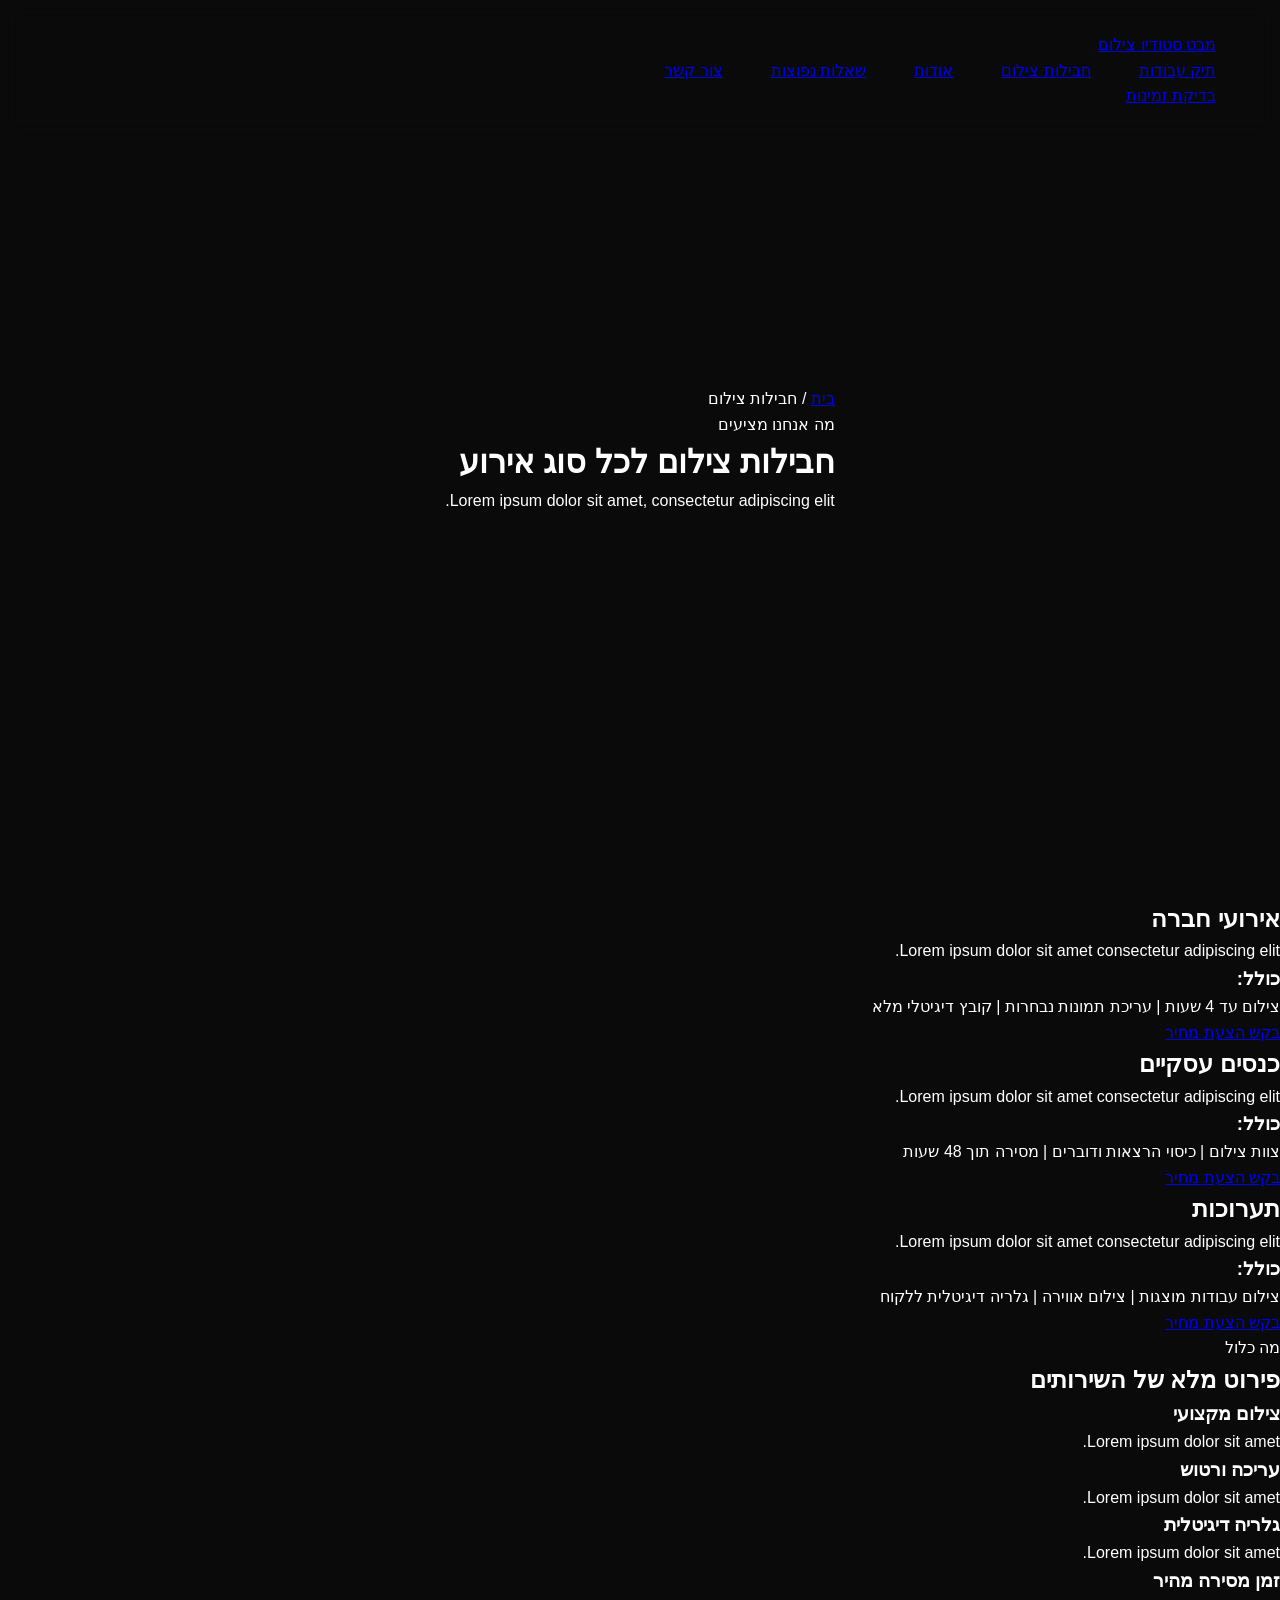
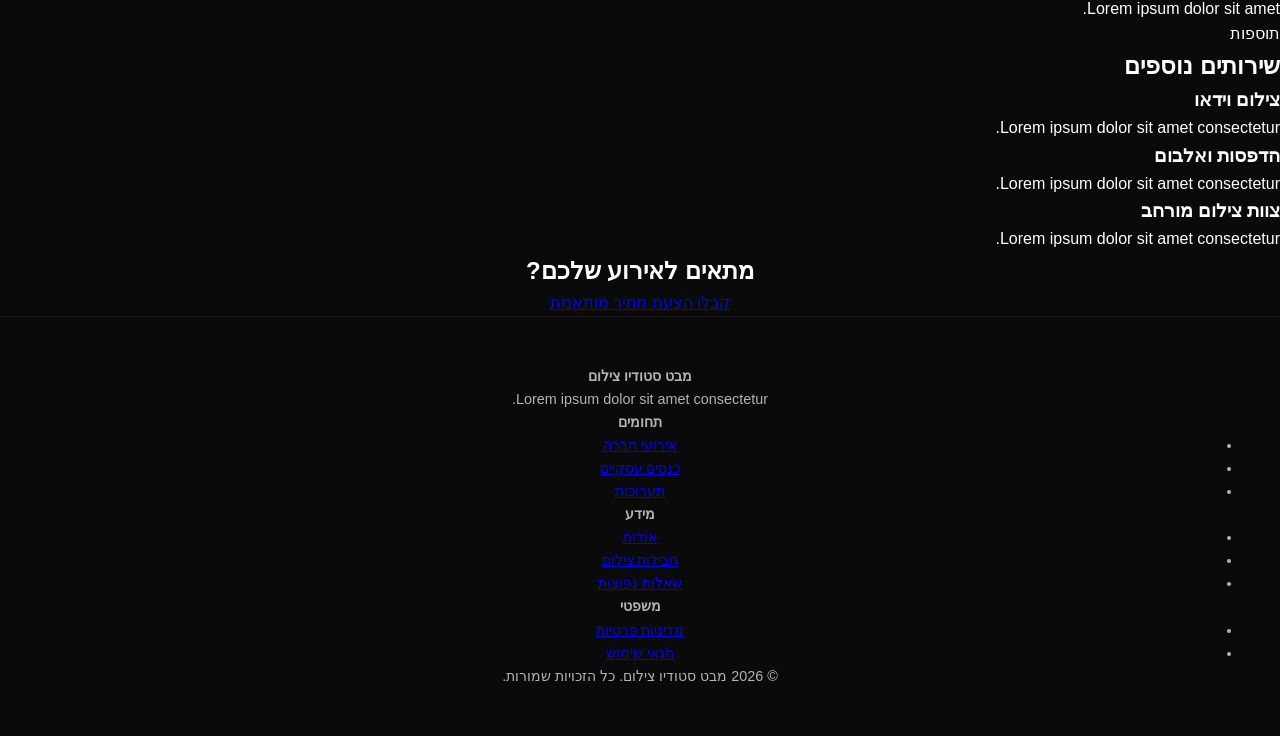
<file: services.html>
<!DOCTYPE html>
<html lang="he" dir="rtl">
<head>
<meta charset="UTF-8">
<meta name="viewport" content="width=device-width, initial-scale=1.0">
<title>חבילות צילום אירועים, כנסים ותערוכות | מבט</title>
<meta name="description" content="חבילות צילום מותאמות לאירועי חברה, כנסים עסקיים ותערוכות. מחירים, תכולה וזמני מסירה.">
<link href="https://fonts.googleapis.com/css2?family=Heebo:wght@400;500;700;800;900&display=swap" rel="stylesheet">
<link rel="stylesheet" href="style.css">
<script src="script.js" defer></script>
</head>
<body>

<nav class="nav"><div class="container">
  <a href="index.html" class="nav-logo"><span>מבט</span> סטודיו צילום</a>
  <ul class="nav-links">
    <li><a href="portfolio.html">תיק עבודות</a></li>
    <li><a href="services.html">חבילות צילום</a></li>
    <li><a href="about.html">אודות</a></li>
    <li><a href="faq.html">שאלות נפוצות</a></li>
    <li><a href="contact.html">צור קשר</a></li>
  </ul>
  <a href="contact.html" class="nav-cta">בדיקת זמינות</a>
</div></nav>

<header class="hero">
  <div class="container">
    <p class="breadcrumb"><a href="index.html">בית</a> / חבילות צילום</p>
    <p class="eyebrow">מה אנחנו מציעים</p>
    <h1>חבילות צילום לכל סוג אירוע</h1>
    <p class="lead">Lorem ipsum dolor sit amet, consectetur adipiscing elit.</p>
  </div>
</header>

<section>
  <div class="container grid grid-3">

    <div class="card">
      <h2>אירועי חברה</h2>
      <p>Lorem ipsum dolor sit amet consectetur adipiscing elit.</p>
      <h3>כולל:</h3>
      <p>צילום עד 4 שעות | עריכת תמונות נבחרות | קובץ דיגיטלי מלא</p>
      <a href="contact.html" class="btn btn-primary">בקש הצעת מחיר</a>
    </div>

    <div class="card">
      <h2>כנסים עסקיים</h2>
      <p>Lorem ipsum dolor sit amet consectetur adipiscing elit.</p>
      <h3>כולל:</h3>
      <p>צוות צילום | כיסוי הרצאות ודוברים | מסירה תוך 48 שעות</p>
      <a href="contact.html" class="btn btn-primary">בקש הצעת מחיר</a>
    </div>

    <div class="card">
      <h2>תערוכות</h2>
      <p>Lorem ipsum dolor sit amet consectetur adipiscing elit.</p>
      <h3>כולל:</h3>
      <p>צילום עבודות מוצגות | צילום אווירה | גלריה דיגיטלית ללקוח</p>
      <a href="contact.html" class="btn btn-primary">בקש הצעת מחיר</a>
    </div>

  </div>
</section>

<section class="section-alt">
  <div class="container">
    <p class="eyebrow">מה כלול</p>
    <h2>פירוט מלא של השירותים</h2>
    <div class="grid grid-4">
      <div class="card"><h3>צילום מקצועי</h3><p>Lorem ipsum dolor sit amet.</p></div>
      <div class="card"><h3>עריכה ורטוש</h3><p>Lorem ipsum dolor sit amet.</p></div>
      <div class="card"><h3>גלריה דיגיטלית</h3><p>Lorem ipsum dolor sit amet.</p></div>
      <div class="card"><h3>זמן מסירה מהיר</h3><p>Lorem ipsum dolor sit amet.</p></div>
    </div>
  </div>
</section>

<section>
  <div class="container">
    <p class="eyebrow">תוספות</p>
    <h2>שירותים נוספים</h2>
    <div class="grid grid-3">
      <div class="card"><h3>צילום וידאו</h3><p>Lorem ipsum dolor sit amet consectetur.</p></div>
      <div class="card"><h3>הדפסות ואלבום</h3><p>Lorem ipsum dolor sit amet consectetur.</p></div>
      <div class="card"><h3>צוות צילום מורחב</h3><p>Lorem ipsum dolor sit amet consectetur.</p></div>
    </div>
  </div>
</section>

<section class="section-dark">
  <div class="container" style="text-align:center;">
    <h2>מתאים לאירוע שלכם?</h2>
    <div class="cta-row" style="justify-content:center;"><a href="contact.html" class="btn btn-primary">קבלו הצעת מחיר מותאמת</a></div>
  </div>
</section>

<footer class="footer"><div class="container">
  <div class="grid grid-4">
    <div><h4>מבט סטודיו צילום</h4><p>Lorem ipsum dolor sit amet consectetur.</p></div>
    <div><h4>תחומים</h4><ul>
      <li><a href="portfolio.html">אירועי חברה</a></li>
      <li><a href="portfolio.html">כנסים עסקיים</a></li>
      <li><a href="portfolio.html">תערוכות</a></li>
    </ul></div>
    <div><h4>מידע</h4><ul>
      <li><a href="about.html">אודות</a></li>
      <li><a href="services.html">חבילות צילום</a></li>
      <li><a href="faq.html">שאלות נפוצות</a></li>
    </ul></div>
    <div><h4>משפטי</h4><ul>
      <li><a href="privacy.html">מדיניות פרטיות</a></li>
      <li><a href="terms.html">תנאי שימוש</a></li>
    </ul></div>
  </div>
  <div class="footer-bottom">© 2026 מבט סטודיו צילום. כל הזכויות שמורות.</div>
</div></footer>

</body>
</html>
</file>
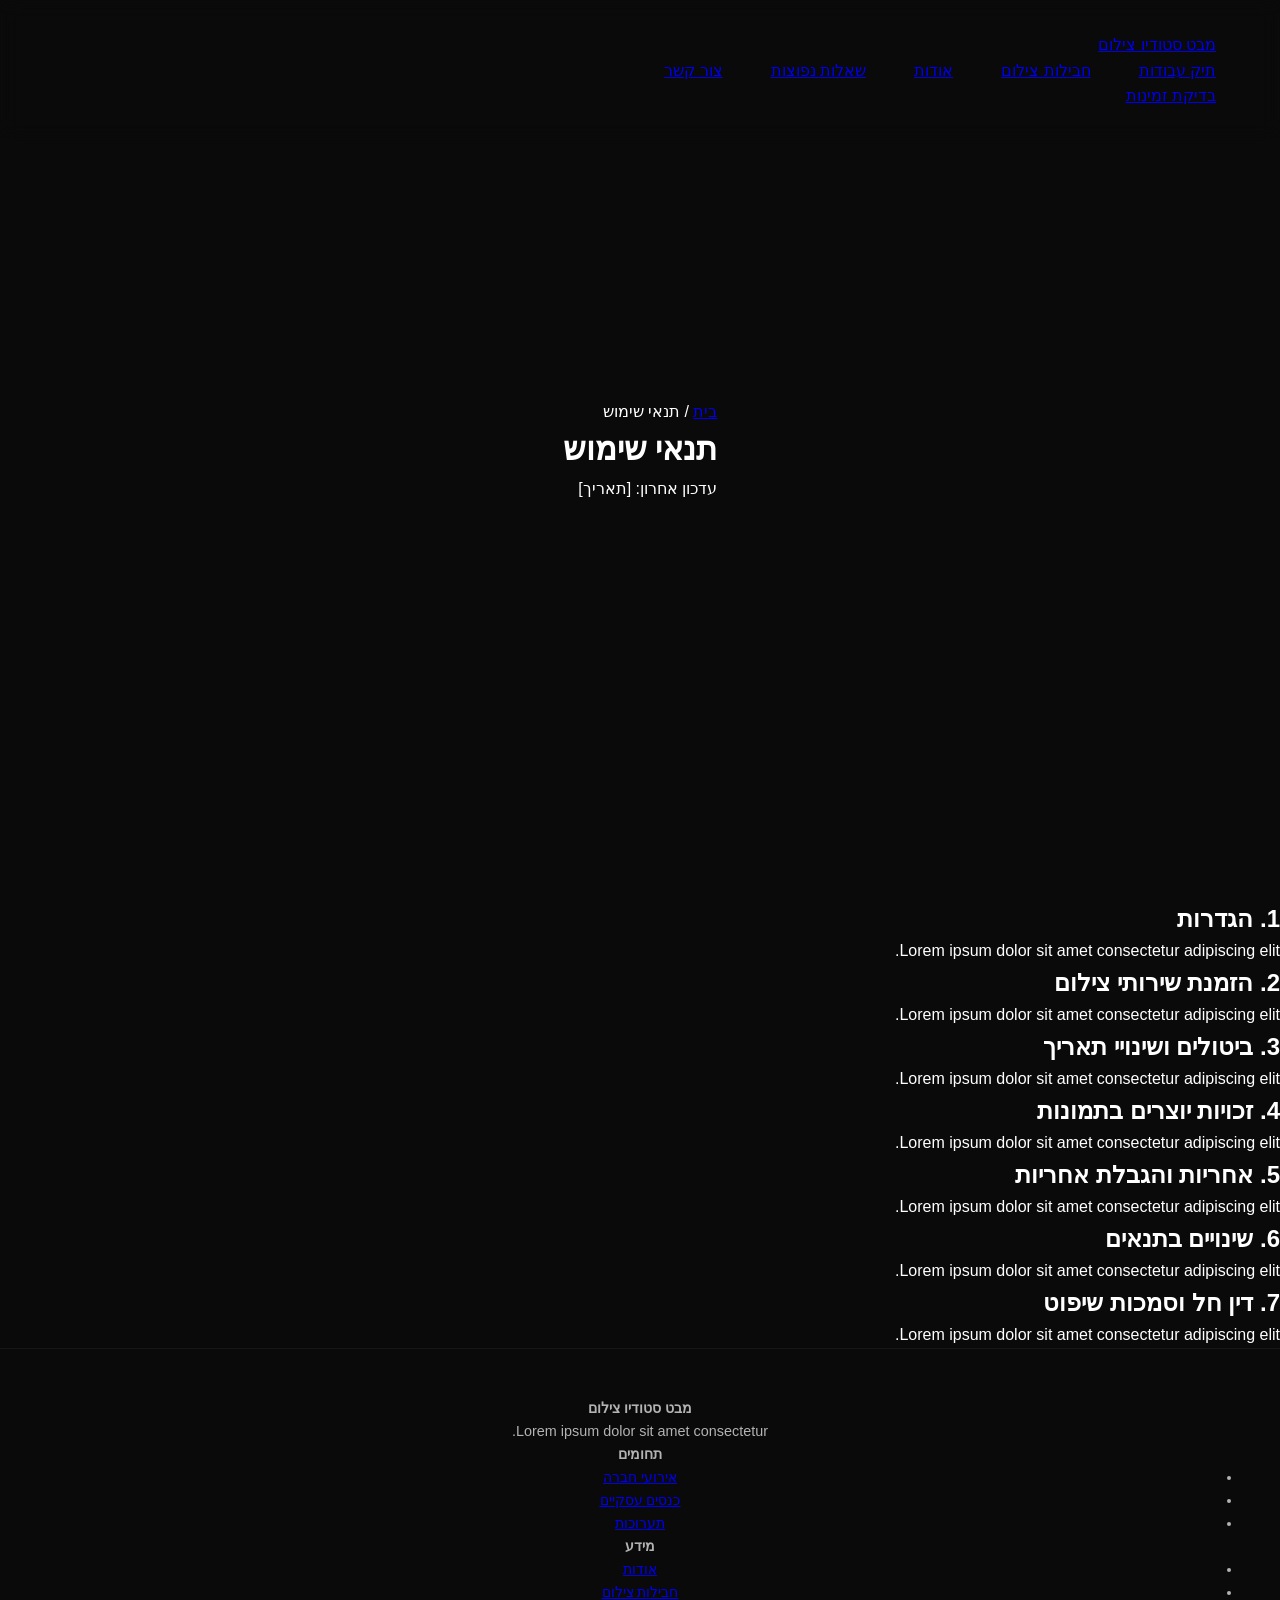
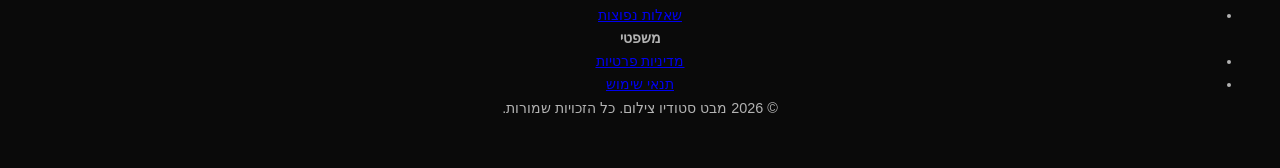
<file: terms.html>
<!DOCTYPE html>
<html lang="he" dir="rtl">
<head>
<meta charset="UTF-8">
<meta name="viewport" content="width=device-width, initial-scale=1.0">
<title>תנאי שימוש | מבט סטודיו צילום</title>
<meta name="description" content="תנאי השימוש בשירותי הצילום של מבט סטודיו.">
<link href="https://fonts.googleapis.com/css2?family=Heebo:wght@400;500;700;800;900&display=swap" rel="stylesheet">
<link rel="stylesheet" href="style.css">
<script src="script.js" defer></script>
</head>
<body>

<nav class="nav"><div class="container">
  <a href="index.html" class="nav-logo"><span>מבט</span> סטודיו צילום</a>
  <ul class="nav-links">
    <li><a href="portfolio.html">תיק עבודות</a></li>
    <li><a href="services.html">חבילות צילום</a></li>
    <li><a href="about.html">אודות</a></li>
    <li><a href="faq.html">שאלות נפוצות</a></li>
    <li><a href="contact.html">צור קשר</a></li>
  </ul>
  <a href="contact.html" class="nav-cta">בדיקת זמינות</a>
</div></nav>

<header class="hero">
  <div class="container">
    <p class="breadcrumb"><a href="index.html">בית</a> / תנאי שימוש</p>
    <h1>תנאי שימוש</h1>
    <p class="lead">עדכון אחרון: [תאריך]</p>
  </div>
</header>

<section>
  <div class="container">
    <h2>1. הגדרות</h2><p>Lorem ipsum dolor sit amet consectetur adipiscing elit.</p>
<h2>2. הזמנת שירותי צילום</h2><p>Lorem ipsum dolor sit amet consectetur adipiscing elit.</p>
<h2>3. ביטולים ושינויי תאריך</h2><p>Lorem ipsum dolor sit amet consectetur adipiscing elit.</p>
<h2>4. זכויות יוצרים בתמונות</h2><p>Lorem ipsum dolor sit amet consectetur adipiscing elit.</p>
<h2>5. אחריות והגבלת אחריות</h2><p>Lorem ipsum dolor sit amet consectetur adipiscing elit.</p>
<h2>6. שינויים בתנאים</h2><p>Lorem ipsum dolor sit amet consectetur adipiscing elit.</p>
<h2>7. דין חל וסמכות שיפוט</h2><p>Lorem ipsum dolor sit amet consectetur adipiscing elit.</p>
  </div>
</section>

<footer class="footer"><div class="container">
  <div class="grid grid-4">
    <div><h4>מבט סטודיו צילום</h4><p>Lorem ipsum dolor sit amet consectetur.</p></div>
    <div><h4>תחומים</h4><ul>
      <li><a href="portfolio.html">אירועי חברה</a></li>
      <li><a href="portfolio.html">כנסים עסקיים</a></li>
      <li><a href="portfolio.html">תערוכות</a></li>
    </ul></div>
    <div><h4>מידע</h4><ul>
      <li><a href="about.html">אודות</a></li>
      <li><a href="services.html">חבילות צילום</a></li>
      <li><a href="faq.html">שאלות נפוצות</a></li>
    </ul></div>
    <div><h4>משפטי</h4><ul>
      <li><a href="privacy.html">מדיניות פרטיות</a></li>
      <li><a href="terms.html">תנאי שימוש</a></li>
    </ul></div>
  </div>
  <div class="footer-bottom">© 2026 מבט סטודיו צילום. כל הזכויות שמורות.</div>
</div></footer>

</body>
</html>
</file>
<file: style.css>
/* ========================================
   AWWWARDS Grade Portfolio - Main Styles
   ======================================== */

:root {
  --bg-primary: #0a0a0a;
  --bg-secondary: #121212;
  --text-primary: #ffffff;
  --text-secondary: #b3b3b3;
  --accent-primary: #ff6b6b;
  --accent-secondary: #4ecdc4;
  --accent-tertiary: #ffe66d;
  --gradient-1: linear-gradient(135deg, #667eea 0%, #764ba2 100%);
  --gradient-2: linear-gradient(135deg, #f093fb 0%, #f5576c 100%);
  --gradient-3: linear-gradient(135deg, #4facfe 0%, #00f2fe 100%);
  --easing: cubic-bezier(0.19, 1, 0.22, 1);
  --transition-smooth: all 0.6s var(--easing);
  --transition-fast: all 0.3s var(--easing);
}

* {
  margin: 0;
  padding: 0;
  box-sizing: border-box;
}

html {
  scroll-behavior: smooth;
  font-size: 16px;
}

body {
  font-family: 'Inter', -apple-system, BlinkMacSystemFont, 'Segoe UI', sans-serif;
  background: var(--bg-primary);
  color: var(--text-primary);
  overflow-x: hidden;
  line-height: 1.6;
  cursor: none;
}

/* Custom Cursor */
.cursor {
  position: fixed;
  width: 20px;
  height: 20px;
  border: 2px solid var(--text-primary);
  border-radius: 50%;
  pointer-events: none;
  z-index: 9999;
  transform: translate(-50%, -50%);
  transition: width 0.3s, height 0.3s, background-color 0.3s;
  mix-blend-mode: difference;
}

.cursor.hover {
  width: 50px;
  height: 50px;
  background-color: var(--text-primary);
  opacity: 0.5;
}

.cursor-dot {
  position: fixed;
  width: 8px;
  height: 8px;
  background: var(--accent-primary);
  border-radius: 50%;
  pointer-events: none;
  z-index: 10000;
  transform: translate(-50%, -50%);
}

/* Navigation */
.nav {
  position: fixed;
  top: 0;
  left: 0;
  width: 100%;
  padding: 2rem 4rem;
  display: flex;
  justify-content: space-between;
  align-items: center;
  z-index: 1000;
  backdrop-filter: blur(10px);
  background: rgba(10, 10, 10, 0.8);
  transform: translateY(-100%);
  animation: slideDown 1s var(--easing) forwards 0.5s;
}

@keyframes slideDown {
  to {
    transform: translateY(0);
  }
}

.logo {
  font-size: 1.8rem;
  font-weight: 700;
  letter-spacing: -0.05em;
  background: var(--gradient-2);
  -webkit-background-clip: text;
  -webkit-text-fill-color: transparent;
  background-clip: text;
}

.nav-links {
  display: flex;
  gap: 3rem;
  list-style: none;
}

.nav-link {
  color: var(--text-secondary);
  text-decoration: none;
  font-size: 0.9rem;
  font-weight: 500;
  letter-spacing: 0.05em;
  position: relative;
  transition: var(--transition-fast);
}

.nav-link::after {
  content: '';
  position: absolute;
  bottom: -5px;
  left: 0;
  width: 0;
  height: 2px;
  background: var(--gradient-1);
  transition: var(--transition-fast);
}

.nav-link:hover {
  color: var(--text-primary);
}

.nav-link:hover::after {
  width: 100%;
}

/* Hero Section */
.hero {
  height: 100vh;
  display: flex;
  align-items: center;
  justify-content: center;
  position: relative;
  overflow: hidden;
}

.hero-bg {
  position: absolute;
  top: 0;
  left: 0;
  width: 100%;
  height: 100%;
  background: radial-gradient(circle at 50% 50%, rgba(102, 126, 234, 0.15) 0%, transparent 50%),
              radial-gradient(circle at 80% 20%, rgba(240, 147, 251, 0.1) 0%, transparent 40%),
              radial-gradient(circle at 20% 80%, rgba(79, 172, 254, 0.1) 0%, transparent 40%);
  z-index: -1;
}

.hero-content {
  text-align: center;
  z-index: 1;
}

.hero-title {
  font-size: clamp(3rem, 10vw, 8rem);
  font-weight: 800;
  letter-spacing: -0.08em;
  line-height: 1.1;
  margin-bottom: 1.5rem;
  opacity: 0;
  transform: translateY(50px);
  animation: fadeInUp 1s var(--easing) forwards 1s;
}

.hero-title .gradient-text {
  background: var(--gradient-1);
  -webkit-background-clip: text;
  -webkit-text-fill-color: transparent;
  background-clip: text;
}

.hero-subtitle {
  font-size: clamp(1rem, 2vw, 1.5rem);
  color: var(--text-secondary);
  max-width: 600px;
  margin: 0 auto 3rem;
  opacity: 0;
  transform: translateY(30px);
  animation: fadeInUp 1s var(--easing) forwards 1.2s;
}

@keyframes fadeInUp {
  to {
    opacity: 1;
    transform: translateY(0);
  }
}

.scroll-indicator {
  position: absolute;
  bottom: 3rem;
  left: 50%;
  transform: translateX(-50%);
  display: flex;
  flex-direction: column;
  align-items: center;
  gap: 0.5rem;
  opacity: 0;
  animation: fadeIn 1s var(--easing) forwards 1.5s;
}

.scroll-text {
  font-size: 0.8rem;
  color: var(--text-secondary);
  letter-spacing: 0.1em;
  text-transform: uppercase;
}

.scroll-line {
  width: 1px;
  height: 60px;
  background: linear-gradient(to bottom, var(--text-primary), transparent);
  animation: scrollLine 2s ease-in-out infinite;
}

@keyframes scrollLine {
  0%, 100% {
    transform: scaleY(0);
    transform-origin: top;
  }
  50% {
    transform: scaleY(1);
    transform-origin: top;
  }
  50.1% {
    transform-origin: bottom;
  }
}

/* Floating Shapes */
.floating-shapes {
  position: absolute;
  top: 0;
  left: 0;
  width: 100%;
  height: 100%;
  overflow: hidden;
  pointer-events: none;
  z-index: -1;
}

.shape {
  position: absolute;
  border-radius: 50%;
  filter: blur(60px);
  opacity: 0.3;
  animation: float 20s ease-in-out infinite;
}

.shape-1 {
  width: 400px;
  height: 400px;
  background: var(--gradient-1);
  top: 10%;
  left: 10%;
  animation-delay: 0s;
}

.shape-2 {
  width: 300px;
  height: 300px;
  background: var(--gradient-2);
  top: 60%;
  right: 10%;
  animation-delay: -5s;
}

.shape-3 {
  width: 350px;
  height: 350px;
  background: var(--gradient-3);
  bottom: 10%;
  left: 30%;
  animation-delay: -10s;
}

@keyframes float {
  0%, 100% {
    transform: translate(0, 0) rotate(0deg);
  }
  33% {
    transform: translate(50px, -50px) rotate(120deg);
  }
  66% {
    transform: translate(-50px, 50px) rotate(240deg);
  }
}

/* Projects Section */
.projects {
  padding: 8rem 4rem;
  background: var(--bg-secondary);
}

.section-header {
  margin-bottom: 6rem;
}

.section-tag {
  display: inline-block;
  font-size: 0.85rem;
  color: var(--accent-primary);
  letter-spacing: 0.2em;
  text-transform: uppercase;
  margin-bottom: 1rem;
}

.section-title {
  font-size: clamp(2.5rem, 6vw, 5rem);
  font-weight: 700;
  letter-spacing: -0.05em;
  line-height: 1.2;
}

.projects-grid {
  display: grid;
  grid-template-columns: repeat(auto-fit, minmax(400px, 1fr));
  gap: 4rem;
}

.project-card {
  position: relative;
  group: project;
}

.project-image-wrapper {
  position: relative;
  overflow: hidden;
  border-radius: 20px;
  aspect-ratio: 4/3;
  margin-bottom: 2rem;
}

.project-image {
  width: 100%;
  height: 100%;
  object-fit: cover;
  transition: transform 0.8s var(--easing);
}

.project-card:hover .project-image {
  transform: scale(1.1);
}

.project-overlay {
  position: absolute;
  top: 0;
  left: 0;
  width: 100%;
  height: 100%;
  background: linear-gradient(to top, rgba(0,0,0,0.8), transparent);
  opacity: 0;
  transition: var(--transition-fast);
  display: flex;
  align-items: flex-end;
  padding: 2rem;
}

.project-card:hover .project-overlay {
  opacity: 1;
}

.project-view-btn {
  color: var(--text-primary);
  text-decoration: none;
  font-size: 1rem;
  font-weight: 600;
  display: flex;
  align-items: center;
  gap: 0.5rem;
  transform: translateY(20px);
  transition: var(--transition-fast);
}

.project-card:hover .project-view-btn {
  transform: translateY(0);
}

.project-view-btn svg {
  transition: transform 0.3s;
}

.project-view-btn:hover svg {
  transform: translateX(5px);
}

.project-info {
  padding: 0 1rem;
}

.project-category {
  font-size: 0.85rem;
  color: var(--accent-secondary);
  letter-spacing: 0.1em;
  text-transform: uppercase;
  margin-bottom: 0.5rem;
}

.project-title {
  font-size: 1.8rem;
  font-weight: 600;
  letter-spacing: -0.03em;
  margin-bottom: 0.5rem;
}

.project-description {
  color: var(--text-secondary);
  font-size: 0.95rem;
  line-height: 1.6;
}

/* About Section */
.about {
  padding: 8rem 4rem;
  display: grid;
  grid-template-columns: 1fr 1fr;
  gap: 6rem;
  align-items: center;
}

.about-image-wrapper {
  position: relative;
  border-radius: 20px;
  overflow: hidden;
}

.about-image {
  width: 100%;
  aspect-ratio: 3/4;
  object-fit: cover;
  filter: grayscale(100%);
  transition: var(--transition-smooth);
}

.about-image-wrapper:hover .about-image {
  filter: grayscale(0%);
  transform: scale(1.05);
}

.about-content h2 {
  font-size: clamp(2.5rem, 5vw, 4rem);
  font-weight: 700;
  letter-spacing: -0.05em;
  line-height: 1.2;
  margin-bottom: 2rem;
}

.about-text {
  color: var(--text-secondary);
  font-size: 1.1rem;
  line-height: 1.8;
  margin-bottom: 2rem;
}

.skills {
  display: flex;
  flex-wrap: wrap;
  gap: 1rem;
}

.skill-tag {
  padding: 0.6rem 1.2rem;
  background: rgba(255, 255, 255, 0.05);
  border: 1px solid rgba(255, 255, 255, 0.1);
  border-radius: 50px;
  font-size: 0.9rem;
  color: var(--text-secondary);
  transition: var(--transition-fast);
}

.skill-tag:hover {
  background: var(--gradient-1);
  border-color: transparent;
  color: var(--text-primary);
  transform: translateY(-3px);
}

/* Contact Section */
.contact {
  padding: 8rem 4rem;
  text-align: center;
  background: var(--bg-secondary);
}

.contact-content {
  max-width: 800px;
  margin: 0 auto;
}

.contact h2 {
  font-size: clamp(2.5rem, 6vw, 5rem);
  font-weight: 700;
  letter-spacing: -0.05em;
  line-height: 1.2;
  margin-bottom: 1.5rem;
}

.contact p {
  color: var(--text-secondary);
  font-size: 1.2rem;
  margin-bottom: 3rem;
}

.contact-btn {
  display: inline-block;
  padding: 1.2rem 3rem;
  background: var(--gradient-1);
  color: var(--text-primary);
  text-decoration: none;
  font-size: 1rem;
  font-weight: 600;
  border-radius: 50px;
  transition: var(--transition-fast);
  box-shadow: 0 10px 30px rgba(102, 126, 234, 0.3);
}

.contact-btn:hover {
  transform: translateY(-5px);
  box-shadow: 0 15px 40px rgba(102, 126, 234, 0.5);
}

.social-links {
  display: flex;
  justify-content: center;
  gap: 2rem;
  margin-top: 4rem;
}

.social-link {
  color: var(--text-secondary);
  font-size: 1.5rem;
  transition: var(--transition-fast);
}

.social-link:hover {
  color: var(--text-primary);
  transform: translateY(-3px);
}

/* Footer */
.footer {
  padding: 3rem 4rem;
  text-align: center;
  color: var(--text-secondary);
  font-size: 0.9rem;
  border-top: 1px solid rgba(255, 255, 255, 0.05);
}

/* Responsive Design */
@media (max-width: 1024px) {
  .nav {
    padding: 1.5rem 2rem;
  }
  
  .projects {
    padding: 6rem 2rem;
  }
  
  .about {
    padding: 6rem 2rem;
    grid-template-columns: 1fr;
    gap: 4rem;
  }
  
  .contact {
    padding: 6rem 2rem;
  }
}

@media (max-width: 768px) {
  .nav-links {
    display: none;
  }
  
  .hero-title {
    font-size: 3rem;
  }
  
  .projects-grid {
    grid-template-columns: 1fr;
    gap: 3rem;
  }
  
  .cursor,
  .cursor-dot {
    display: none;
  }
  
  body {
    cursor: auto;
  }
}

/* Loading Animation */
.loader {
  position: fixed;
  top: 0;
  left: 0;
  width: 100%;
  height: 100%;
  background: var(--bg-primary);
  display: flex;
  align-items: center;
  justify-content: center;
  z-index: 10000;
  transition: opacity 0.5s, visibility 0.5s;
}

.loader.hidden {
  opacity: 0;
  visibility: hidden;
}

.loader-text {
  font-size: 2rem;
  font-weight: 700;
  letter-spacing: 0.2em;
  background: var(--gradient-1);
  -webkit-background-clip: text;
  -webkit-text-fill-color: transparent;
  background-clip: text;
  animation: pulse 1.5s ease-in-out infinite;
}

@keyframes pulse {
  0%, 100% {
    opacity: 0.5;
  }
  50% {
    opacity: 1;
  }
}

/* Parallax Effect Classes */
.parallax {
  will-change: transform;
}

/* Reveal on Scroll */
.reveal {
  opacity: 0;
  transform: translateY(50px);
  transition: all 1s var(--easing);
}

.reveal.active {
  opacity: 1;
  transform: translateY(0);
}

/* Text Gradient Animation */
.gradient-animate {
  background: linear-gradient(270deg, var(--accent-primary), var(--accent-secondary), var(--accent-tertiary), var(--accent-primary));
  background-size: 400% 400%;
  -webkit-background-clip: text;
  -webkit-text-fill-color: transparent;
  background-clip: text;
  animation: gradientShift 15s ease infinite;
}

@keyframes gradientShift {
  0% {
    background-position: 0% 50%;
  }
  50% {
    background-position: 100% 50%;
  }
  100% {
    background-position: 0% 50%;
  }
}
</file>
